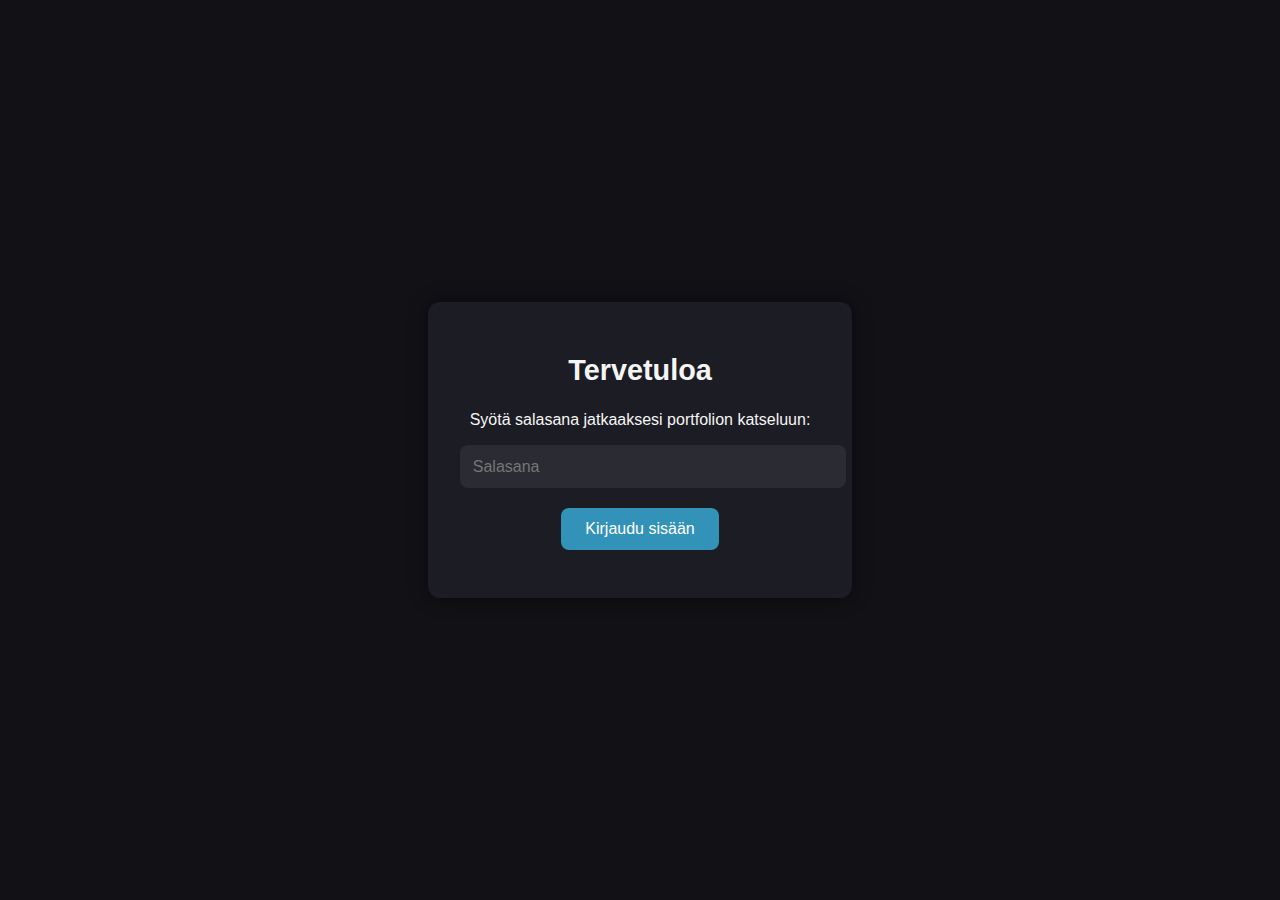
<file: index.html>
<!DOCTYPE html>
<html lang="fi">

<head>
    <meta charset="UTF-8">
    <meta name="viewport" content="width=device-width, initial-scale=1.0">
    <title>Turvallinen sisäänkäynti</title>
    <link rel="stylesheet" href="../css/security.css">
</head>

<body>
    <div class="security-container">
        <h1>Tervetuloa</h1>
        <p>Syötä salasana jatkaaksesi portfolion katseluun:</p>
        <form id="security-form">
            <input type="password" id="password" placeholder="Salasana">
            <button type="submit">Kirjaudu sisään</button>
        </form>
        <p id="error-message"></p>
    </div>

    <script src="../js/colors.js"></script>
    <script src="../js/security.js"></script>
</body>

</html>
</file>
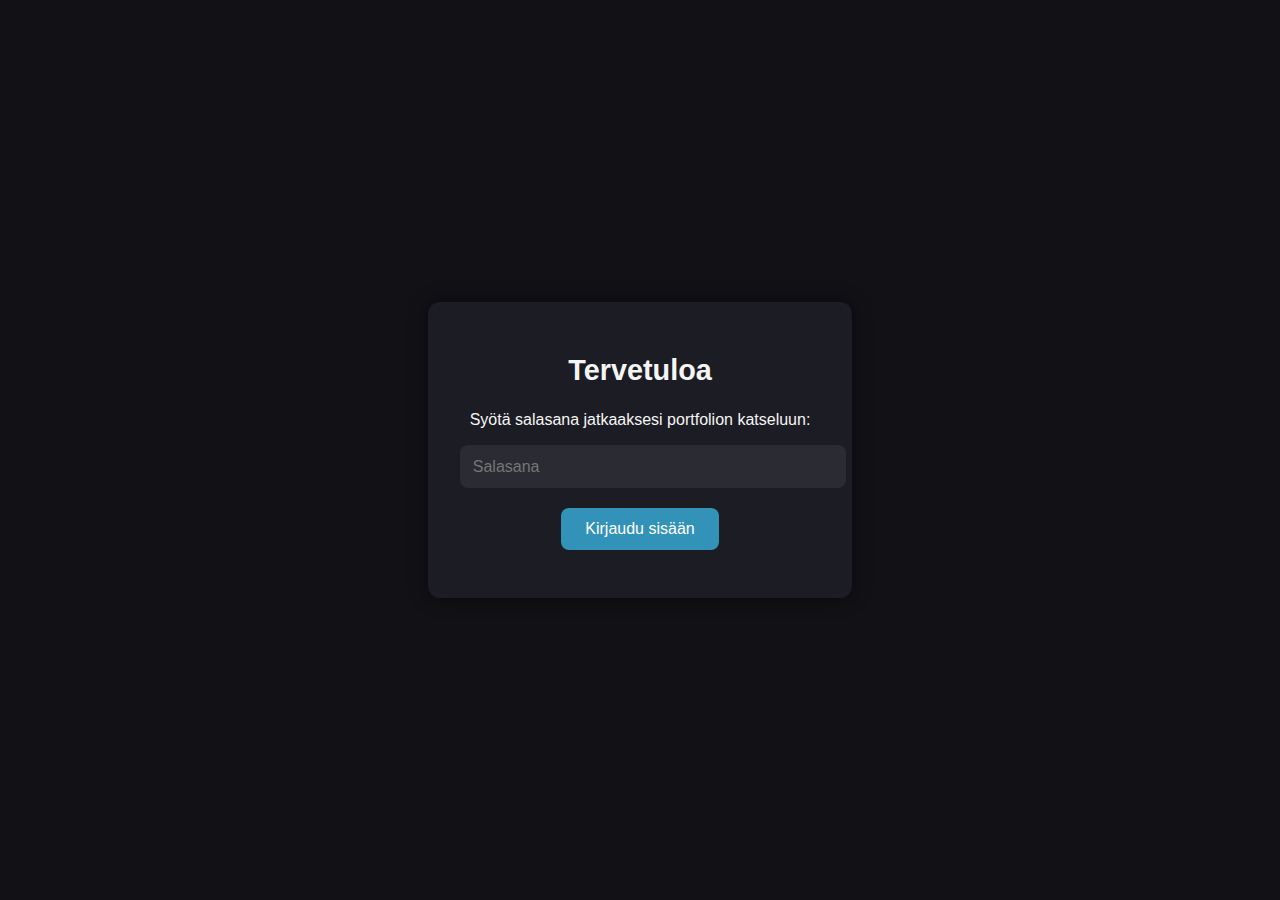
<file: pages/aboutme.html>
<!DOCTYPE html>
<html lang="fi">

<head>

    <meta charset="UTF-8">
    <meta name="viewport" content="width=device-width, initial-scale=1.0">
    <title data-i18n="otsikko_minusta">Minusta</title>

    <script>
        const isAuthed = localStorage.getItem("authenticated");
        const savedTheme = localStorage.getItem("theme");

        if (savedTheme === "light") {
            document.documentElement.classList.add("light-theme");
            document.body?.classList.add("light-theme");
        }

        if (isAuthed !== "true") {
            window.location.href = "../index.html";
        } else {
            document.body.classList.remove("hidden-until-auth");
        }
    </script>



    <link rel="stylesheet" href="../css/general.css">
    <link rel="stylesheet" href="../css/aboutme.css">
    <link href="https://fonts.googleapis.com/css2?family=Rubik:wght@400;600&display=swap" rel="stylesheet">

</head>

<body>
    <header class="navbar-outer">
        <div class="navbar">
            <div class="logo" data-i18n="logo">Nimesi</div>

            <nav class="nav-links" role="navigation" aria-label="Päävalikko">
                <a href="welcome.html" data-i18n="tervetuloa">Tervetuloa</a>
                <a href="aboutme.html" data-i18n="minusta">Minusta</a>
                <a href="skills.html" data-i18n="osaamiset">Osaamiset</a>
                <a href="projects.html" data-i18n="projektit">Projektit</a>
                <a href="contact.html" data-i18n="yhteystiedot">Yhteystiedot</a>
            </nav>

            <div class="header-controls">
                <div class="language-toggle">
                    <button class="language-btn" onclick="switchLanguage('fi')" data-i18n="suomi">
                        <img src="../photos/icons/fi_flag.svg" alt="Suomi" class="flag-icon" />
                    </button>
                    <button class="language-btn" onclick="switchLanguage('en')" data-i18n="english">
                        <img src="../photos/icons/gb_flag.svg" alt="English" class="flag-icon" />
                    </button>
                </div>

                <div class="teema-toggle">
                    <input type="checkbox" id="toggle" />
                    <label for="toggle" class="toggle-label">
                        <div class="toggle-icon">
                            <img src="../photos/icons/sun.svg" class="kuva sun" alt="Sun" />
                            <img src="../photos/icons/moon.svg" class="kuva moon" alt="Moon" />
                        </div>
                    </label>
                </div>
            </div>

            <a href="contact.html" class="btn contact-btn" data-i18n="ota_yhteytta">Contact Me</a>

            <div class="hamburger" onclick="toggleMenu()">
                <img id="menu-icon" src="../photos/icons/menu.svg" alt="Menu" />
                <img id="close-icon" src="../photos/icons/close.svg" alt="Sulje" style="display: none;" />
            </div>

            <div class="mobile-menu" id="mobileMenu">
                <a href="welcome.html" data-i18n="tervetuloa">Tervetuloa</a>
                <a href="aboutme.html" data-i18n="minusta">Minusta</a>
                <a href="skills.html" data-i18n="osaamiset">Osaamiset</a>
                <a href="projects.html" data-i18n="projektit">Projektit</a>
                <a href="contact.html" class="btn contact-btn" data-i18n="ota_yhteytta">Ota yhteyttä</a>

                <div class="mobile-settings">
                    <div class="language-toggle">
                        <button class="language-btn" onclick="switchLanguage('fi')" data-i18n="suomi">
                            <img src="../photos/icons/fi_flag.svg" alt="Suomi" class="flag-icon" />
                        </button>
                        <button class="language-btn" onclick="switchLanguage('en')" data-i18n="english">
                            <img src="../photos/icons/gb_flag.svg" alt="English" class="flag-icon" />
                        </button>
                    </div>

                    <div class="teema-toggle">
                        <input type="checkbox" id="toggle-mobile" />
                        <label for="toggle-mobile" class="toggle-label">
                            <div class="toggle-icon">
                                <img src="../photos/icons/sun.svg" class="kuva sun" alt="Sun" />
                                <img src="../photos/icons/moon.svg" class="kuva moon" alt="Moon" />
                            </div>
                        </label>
                    </div>
                </div>
            </div>
        </div>
    </header>

    <section class="about-section">
        <div class="about-card">
            <div class="about-image">
                <img src="../photos/mina.png" alt="Yleista">
            </div>
            <div class="about-text">
                <h2 data-i18n="otsikko_minusta1">Minusta</h2>
                <p data-i18n="teksti_minusta1">
                    Tässä voit kertoa kuka olet ja mitä teet. Olen intohimoinen kehittäjä, jolla on kokemusta
                    ohjelmoinnista, pelikehityksestä ja visuaalisesta suunnittelusta.
                </p>
            </div>
        </div>

        <div class="about-card reversed">
            <div class="about-image">
                <img src="../photos/mina.png" alt="Mina">
            </div>
            <div class="about-text">
                <h2 data-i18n="otsikko_minusta2">Mitä teen vapaa-ajallani?</h2>
                <p data-i18n="teksti_minusta2">
                    Vapaa-ajallani kehitän pelejä ja verkkosivuja, piirrän, opin uutta ja seuraan teknologiaa.
                </p>
            </div>
        </div>

        <div class="about-card">
            <div class="about-image">
                <img src="../photos/gaming.jpg" alt="Vapaa">
            </div>
            <div class="about-text">
                <h2 data-i18n="otsikko_minusta3">Otsikko</h2>
                <p data-i18n="teksti_minusta3">Teksti oikealla puolella.</p>
            </div>
        </div>

        <div class="about-card reversed">
            <div class="about-image">
                <img id="paladin-click-img" src="../photos/paladin.png" alt="Paladin Easter Egg">
            </div>
            <div class="about-text">
                <h2 data-i18n="otsikko_minusta4">Mitä teen vapaa-ajallani?</h2>
                <p data-i18n="teksti_minusta4">
                    Vapaa-ajallani kehitän pelejä ja verkkosivuja, piirrän, opin uutta ja seuraan teknologiaa.
                </p>
            </div>
        </div>

        <div class="about-card">
            <div class="about-image">
                <img src="../photos/mina.png" alt="Paladin">
            </div>
            <div class="about-text">
                <h2 data-i18n="otsikko_minusta5">Mietelauseeni</h2>
                <p data-i18n="teksti_minusta5">Teksti oikealla puolella.</p>
            </div>
        </div>

        <div class="about-card reversed">
            <div class="about-text">
                <h2 data-i18n="otsikko_minusta6">Nopeita faktoja</h2>
                <ul class="quick-facts" data-i18n="quickfacts">
                    <li data-i18n="quickfact_1">🎮 World of Warcraft, Stardew Valley...</li>
                    <li data-i18n="quickfact_2">☕ Lempijuoma? → Virvoitusjuomat...</li>
                    <li data-i18n="quickfact_3">🎯 Unelmaprojekti: Merirosvo co-op peli</li>
                    <li data-i18n="quickfact_4">🎓 Tavoite: Gamedev</li>
                </ul>
            </div>
        </div>
    </section>

    <div class="scroll-navigation">
        <a href="welcome.html" class="scroll-btn">
            <img src="../photos/icons/arrow_back.svg" alt="Edellinen osio" class="arrow-icon">
        </a>
        <a href="skills.html" class="scroll-btn">
            <img src="../photos/icons/arrow_forward.svg" alt="Seuraava osio" class="arrow-icon">
        </a>
    </div>

    <footer class="site-footer">
    </footer>

    <script src="../js/kielidata.js"></script>
    <script src="../js/script.js"></script>
    <script src="../js/aboutme.js"></script>
</body>

</html>
</file>
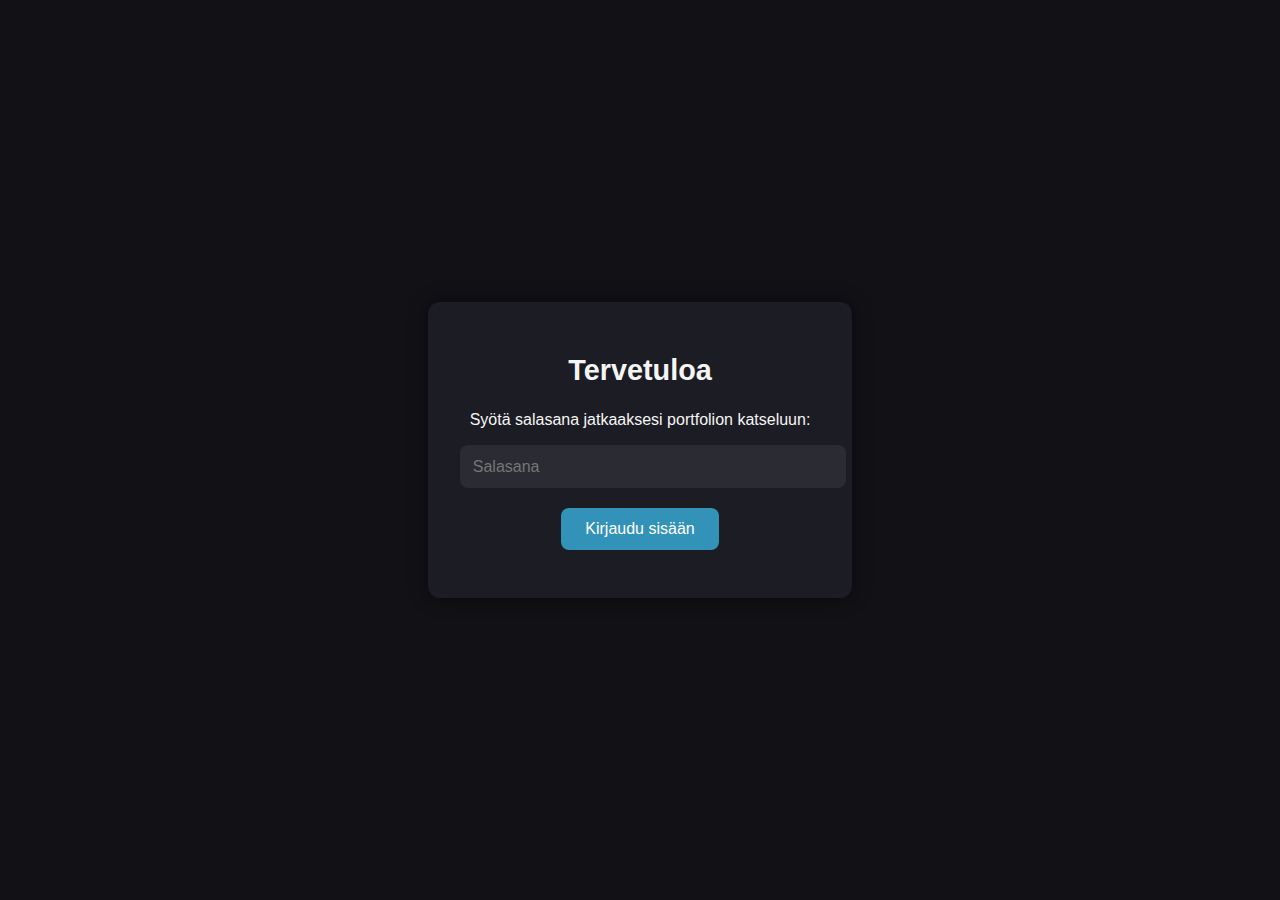
<file: pages/contact.html>
<!DOCTYPE html>
<html lang="fi">

<head>
    <meta charset="UTF-8">
    <meta name="viewport" content="width=device-width, initial-scale=1.0">
    <title data-i18n="otsikko_yhteystiedot">Yhteystiedot</title>

    <link rel="stylesheet" href="../css/general.css">
    <link rel="stylesheet" href="../css/contact.css">
    <link rel="stylesheet" href="https://cdnjs.cloudflare.com/ajax/libs/font-awesome/6.5.0/css/all.min.css">
    <link href="https://fonts.googleapis.com/css2?family=Rubik:wght@400;600&display=swap" rel="stylesheet">



    <script>
        const isAuthed = localStorage.getItem("authenticated");
        const savedTheme = localStorage.getItem("theme");

        if (savedTheme === "light") {
            document.documentElement.classList.add("light-theme");
            document.body?.classList.add("light-theme");
        }

        if (isAuthed !== "true") {
            window.location.href = "../index.html";
        } else {
            document.body.classList.remove("hidden-until-auth");
        }
    </script>
</head>

<body>
    <header class="navbar-outer">
        <div class="navbar">
            <div class="logo" data-i18n="logo">Teemu Karne</div>

            <nav class="nav-links" role="navigation" aria-label="Päävalikko">
                <a href="welcome.html" data-i18n="tervetuloa">Tervetuloa</a>
                <a href="aboutme.html" data-i18n="minusta">Minusta</a>
                <a href="skills.html" data-i18n="osaamiset">Osaamiset</a>
                <a href="projects.html" data-i18n="projektit">Projektit</a>
                <a href="contact.html" data-i18n="yhteystiedot">Yhteystiedot</a>
            </nav>

            <div class="header-controls">
                <div class="language-toggle">
                    <button class="language-btn" onclick="switchLanguage('fi')" data-i18n="suomi">
                        <img src="../photos/icons/fi_flag.svg" alt="Suomi" class="flag-icon" />
                    </button>
                    <button class="language-btn" onclick="switchLanguage('en')" data-i18n="english">
                        <img src="../photos/icons/gb_flag.svg" alt="English" class="flag-icon" />
                    </button>
                </div>

                <div class="teema-toggle">
                    <input type="checkbox" id="toggle" />
                    <label for="toggle" class="toggle-label">
                        <div class="toggle-icon">
                            <img src="../photos/icons/sun.svg" class="kuva sun" alt="Sun" />
                            <img src="../photos/icons/moon.svg" class="kuva moon" alt="Moon" />
                        </div>
                    </label>
                </div>
            </div>

            <a href="contact.html" class="btn contact-btn" data-i18n="ota_yhteytta">Ota yhteyttä</a>

            <div class="hamburger" onclick="toggleMenu()">
                <img id="menu-icon" src="../photos/icons/menu.svg" alt="Menu" />
                <img id="close-icon" src="../photos/icons/close.svg" alt="Sulje" style="display: none;" />
            </div>

            <div class="mobile-menu" id="mobileMenu">
                <a href="welcome.html" data-i18n="tervetuloa">Tervetuloa</a>
                <a href="aboutme.html" data-i18n="minusta">Minusta</a>
                <a href="skills.html" data-i18n="osaamiset">Osaamiset</a>
                <a href="projects.html" data-i18n="projektit">Projektit</a>
                <a href="contact.html" class="btn contact-btn" data-i18n="ota_yhteytta">Ota yhteyttä</a>

                <div class="mobile-settings">
                    <div class="language-toggle">
                        <button class="language-btn" onclick="switchLanguage('fi')">
                            <img src="../photos/icons/fi_flag.svg" alt="Suomi" class="flag-icon" />
                        </button>
                        <button class="language-btn" onclick="switchLanguage('en')">
                            <img src="../photos/icons/gb_flag.svg" alt="English" class="flag-icon" />
                        </button>
                    </div>
                    <div class="teema-toggle">
                        <input type="checkbox" id="toggle-mobile" />
                        <label for="toggle-mobile" class="toggle-label">
                            <div class="toggle-icon">
                                <img src="../photos/icons/sun.svg" class="kuva sun" alt="Sun" />
                                <img src="../photos/icons/moon.svg" class="kuva moon" alt="Moon" />
                            </div>
                        </label>
                    </div>
                </div>
            </div>
        </div>
    </header>

    <section id="yhteystiedot" class="section section-yhteystiedot">
        <div class="contact-container">
            <div class="contact-info fade-in-left">
                <h2 data-i18n="contact_title">Ota yhteyttä</h2>
                <h3 class="highlight" data-i18n="contact_subheading">Keskustellaan ja katsotaan mitä siitä tulee</h3>
                <p data-i18n="contact_description">
                    Autan sinua mielelläni seuraavassa projektissasi. Voit ottaa yhteyttä alla olevalla lomakkeella tai
                    sosiaalisen median kautta.
                </p>
                <div class="social-icons small">
                    <a href="https://github.com/Haxinpro" target="_blank" rel="noopener noreferrer">
                        <i class="fab fa-github"></i>
                    </a>
                    <a href="https://fi.linkedin.com/in/teemu-karne-646802297" target="_blank" rel="noopener noreferrer">
                        <i class="fab fa-linkedin"></i>
                    </a>
                </div>
            </div>

            <div class="divider-line"></div>

            <form class="contact-form fade-in-right">
                <input type="text" name="name" placeholder="Nimesi" required data-i18n-placeholder="lomake_nimi" />
                <input type="email" name="email" placeholder="Sähköpostisi" required
                    data-i18n-placeholder="lomake_sahkoposti" />
                <textarea name="message" rows="5" placeholder="Viestisi" required
                    data-i18n-placeholder="lomake_viesti"></textarea>
                <button type="submit" data-i18n="lomake_laheta">Lähetä</button>
            </form>
        </div>
    </section>

    <div class="scroll-navigation">
        <a href="projects.html" class="scroll-btn">
            <img src="../photos/icons/arrow_back.svg" alt="Edellinen osio" class="arrow-icon">
        </a>
    </div>

    <footer class="site-footer">
    </footer>

    <script src="../js/kielidata.js"></script>
    <script src="../js/script.js"></script>

</body>

</html>
</file>
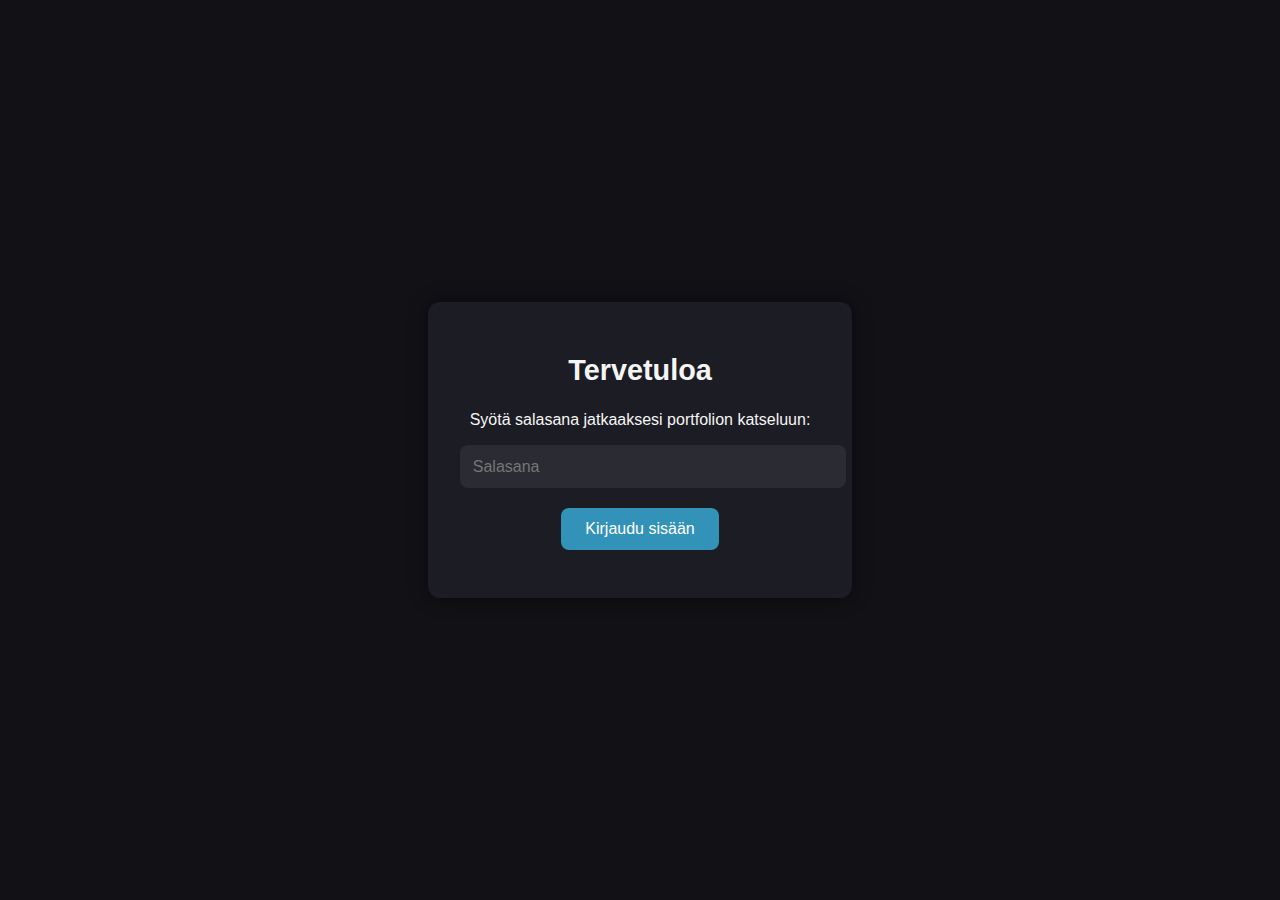
<file: pages/projects.html>
<!DOCTYPE html>
<html lang="fi">

<head>
    <meta charset="UTF-8">
    <meta name="viewport" content="width=device-width, initial-scale=1.0">
    <title data-i18n="otsikko_projektit">Projektit</title>

    <link rel="stylesheet" href="../css/general.css">
    <link rel="stylesheet" href="../css/projects.css">

    <link href="https://fonts.googleapis.com/css2?family=Rubik:wght@400;600&display=swap" rel="stylesheet">

    <script>
        const isAuthed = localStorage.getItem("authenticated");
        const savedTheme = localStorage.getItem("theme");

        if (savedTheme === "light") {
            document.documentElement.classList.add("light-theme");
            document.body?.classList.add("light-theme");
        }

        if (isAuthed !== "true") {
            window.location.href = "../index.html";
        } else {
            document.body.classList.remove("hidden-until-auth");
        }
    </script>
</head>

<body>
    <header class="navbar-outer">
        <div class="navbar">
            <div class="logo" data-i18n="logo">Teemu Karne</div>

            <nav class="nav-links" role="navigation" aria-label="Päävalikko">
                <a href="welcome.html" data-i18n="tervetuloa">Tervetuloa</a>
                <a href="aboutme.html" data-i18n="minusta">Minusta</a>
                <a href="skills.html" data-i18n="osaamiset">Osaamiset</a>
                <a href="projects.html" data-i18n="projektit">Projektit</a>
                <a href="contact.html" data-i18n="yhteystiedot">Yhteystiedot</a>
            </nav>

            <div class="header-controls">
                <div class="language-toggle">
                    <button class="language-btn" onclick="switchLanguage('fi')" data-i18n="suomi">
                        <img src="../photos/icons/fi_flag.svg" alt="Suomi" class="flag-icon" />
                    </button>
                    <button class="language-btn" onclick="switchLanguage('en')" data-i18n="english">
                        <img src="../photos/icons/gb_flag.svg" alt="English" class="flag-icon" />
                    </button>
                </div>

                <div class="teema-toggle">
                    <input type="checkbox" id="toggle" />
                    <label for="toggle" class="toggle-label">
                        <div class="toggle-icon">
                            <img src="../photos/icons/sun.svg" class="kuva sun" alt="Sun" />
                            <img src="../photos/icons/moon.svg" class="kuva moon" alt="Moon" />
                        </div>
                    </label>
                </div>
            </div>

            <a href="contact.html" class="btn contact-btn" data-i18n="ota_yhteytta">Ota yhteyttä</a>

            <div class="hamburger" onclick="toggleMenu()">
                <img id="menu-icon" src="../photos/icons/menu.svg" alt="Menu" />
                <img id="close-icon" src="../photos/icons/close.svg" alt="Sulje" style="display: none;" />
            </div>

            <div class="mobile-menu" id="mobileMenu">
                <a href="welcome.html" data-i18n="tervetuloa">Tervetuloa</a>
                <a href="aboutme.html" data-i18n="minusta">Minusta</a>
                <a href="skills.html" data-i18n="osaamiset">Osaamiset</a>
                <a href="projects.html" data-i18n="projektit">Projektit</a>
                <a href="contact.html" class="btn contact-btn" data-i18n="ota_yhteytta">Ota yhteyttä</a>

                <div class="mobile-settings">
                    <div class="language-toggle">
                        <button class="language-btn" onclick="switchLanguage('fi')">
                            <img src="../photos/icons/fi_flag.svg" alt="Suomi" class="flag-icon" />
                        </button>
                        <button class="language-btn" onclick="switchLanguage('en')">
                            <img src="../photos/icons/gb_flag.svg" alt="English" class="flag-icon" />
                        </button>
                    </div>
                    <div class="teema-toggle">
                        <input type="checkbox" id="toggle-mobile" />
                        <label for="toggle-mobile" class="toggle-label">
                            <div class="toggle-icon">
                                <img src="../photos/icons/sun.svg" class="kuva sun" alt="Sun" />
                                <img src="../photos/icons/moon.svg" class="kuva moon" alt="Moon" />
                            </div>
                        </label>
                    </div>
                </div>
            </div>
        </div>
    </header>

  <!-- PROJEKTIT -->
  <section id="projektit" class="section-projektit">
    <div class="project-intro">
        <h2 data-i18n="otsikko_projektit">Projektini</h2>
        <p data-i18n="teksti_projektit">Alta löydät muutamia esimerkkejä projekteistani.</p>
        <div class="project-filters-wrapper">
            <button class="filter-btn all-btn active" data-filter="all" data-i18n="filtteri_kaikki">Kaikki</button>

            <div class="filter-toggles">
                <button class="category-toggle" data-category="pelimoottorit"
                    data-i18n="pelimoottorit">Pelimoottorit</button>
                <button class="category-toggle" data-category="ohjelmointi"
                    data-i18n="ohjelmointi">Ohjelmointi</button>
                <button class="category-toggle" data-category="3d" data-i18n="filtteri_3d">3D & Design</button>
                <button class="category-toggle" data-category="tyokalut" data-i18n="tyokalut">Työkalut</button>
            </div>

            <!-- Filtterit -->
            <div class="filter-options" id="pelimoottorit">
                <button class="filter-btn" data-filter="unity">Unity</button>
                <button class="filter-btn" data-filter="unreal">Unreal Engine 5</button>
                <button class="filter-btn" data-filter="godot">Godot</button>
            </div>

            <div class="filter-options" id="ohjelmointi">
                <button class="filter-btn" data-filter="csharp">C#</button>
                <button class="filter-btn" data-filter="cplusplus">C++</button>
                <button class="filter-btn" data-filter=".net">.NET Console</button>
                <button class="filter-btn" data-filter=".js">JavaScript</button>
                <button class="filter-btn" data-filter=".html">HTML</button>
                <button class="filter-btn" data-filter=".css">CSS</button>
            </div>

            <div class="filter-options" id="3d">
                <button class="filter-btn" data-filter="blender">Blender</button>
                <button class="filter-btn" data-filter="animation" data-i18n="filtteri_animointi">Animointi</button>
                <button class="filter-btn" data-filter="rigging"
                    data-i18n="filtteri_rigging">Luurankorakennus</button>
                <button class="filter-btn" data-filter="sculping"
                    data-i18n="filtteri_mallinnus">3D-Mallinnus</button>
            </div>

            <div class="filter-options" id="tyokalut">
                <button class="filter-btn" data-filter="vsc">Visual Studio Code</button>
            </div>
        </div>

    </div>

    <div class="project-container">
        <!-- Projektikortti 1 -->
        <div class="project-card" data-tags="csharp .net vsc">
            <div class="project-image">
                <img src="../photos/minigames.PNG" alt="Projekti 1">
                <div class="zoom-icon">
                    <i class="fas fa-search-plus"></i>
                </div>
            </div>
            <div class="project-text">
                <h3 data-i18n="projekti1_otsikko">Visual Studio Code - minipelit</h3>
                <p data-i18n="projekti1_teksti">
                    Rakensin Visual Studio Code -editoriin minipelejä, jotka toimivat terminaalissa. Peleihin
                    sisältyy yksinkertaisista kolikonheitosta monimutkaisempaan
                    "ristinollaan" ja muistipeliin. Kokeile itse!
                </p>
                <a href="https://github.com/Haxinpro/Projektini" target="_blank">GitHub</a>

                <hr class="project-divider">

                <div class="project-badges">
                    <span class="badge">C#</span>
                    <span class="badge">.NET Console</span>
                    <span class="badge">Visual Studio Code</span>
                </div>

            </div>
        </div>


        <!-- Projektikortti 2 -->
        <div class="project-card reversed" data-tags="csharp unity vsc">
            <div class="project-image">
                <img src="../photos/flipping.PNG" alt="Projekti 2">
                <div class="zoom-icon">
                    <i class="fas fa-search-plus"></i>
                </div>
            </div>
            <div class="project-text">
                <h3 data-i18n="projekti2_otsikko">Finnish College Jam 7</h3>
                <p data-i18n="projekti2_teksti">
                    Osallistuin Finnish College Jam 7 -pelinkehityskilpailuun, jossa tein 4 päivän aikana kahden
                    kollegani kanssa pelin nimeltä "Flipping birds".
                    Pelissä pelaaja ohjaa hahmoa ja väistää esteitä. Tavoitteena on kerätä mahdollisimman paljon
                    pisteitä ja mitä useammin kuolee, sitä enemmän peli menee "rikki".
                    Pääset lataamaan pelin alla olevan linkin kautta.
                </p>
                <div class="link-row">
                    <a href="https://itch.io/jam/finnish-college-jam-7" target="_blank">Finnish College Game Jam</a>
                    <a href="https://haxinpro.itch.io/flipping-birds" target="_blank"
                        data-i18n="projekti2_linkki">Lataa peli täältä</a>
                </div>

                <hr class="project-divider">

                <div class="project-badges">
                    <span class="badge">C#</span>
                    <span class="badge">Unity</span>
                    <span class="badge">Visual Studio Code</span>
                </div>
            </div>
        </div>
        <!-- Projektikortti 3 -->
        <div class="project-card" data-tags="blender animation rigging">
            <div class="project-image carousel" id="carousel-blender">
                <img src="../videos/Blender-Animation.gif" alt="Projekti 3 - animaatio"
                    class="carousel-item active">
                <img src="../photos/blender_skeleton.png" alt="Projekti 3 - kuva" class="carousel-item">
                <img src="../photos/blender_crouch.PNG" alt="Projekti 3 - kuva 2" class="carousel-item">
                <img src="../videos/Blender_animation2.gif" alt="Projekti 3 - animaatio2" class="carousel-item">
                <div class="zoom-icon">
                    <i class="fas fa-search-plus"></i>
                </div>

                <!-- Nuolinapit -->
                <button class="carousel-btn prev"
                    onclick="prevSlide(this.closest('.carousel').id)">&#10094;</button>
                <button class="carousel-btn next"
                    onclick="nextSlide(this.closest('.carousel').id)">&#10095;</button>


                <!-- Pisteet -->
                <div class="dot-container" id="dots-carousel-blender"></div>
            </div>

            <div class="project-text">
                <h3 data-i18n="projekti3_otsikko">Blender animointi</h3>
                <p data-i18n="projekti3_teksti">
                    Blenderissä luotu lyhyt animaatio, jossa on pelihahmo ja perus kävely animaatio.
                    Animaatio on tehty Blenderissä alusta loppuun sen luurankoa myöten.
                    Hahmo on Unreal enginen oletushahmo, jolle on tehty uusi luuranko ja animaatiot. Se on
                    tarkoitus
                    lisätä kouluprojektiin, jossa käytetään Unreal Engineä.
                </p>
                <!-- <a href="https://github.com/Haxinpro/kirjasuosittelija" target="_blank">GitHub</a> -->
                <hr class="project-divider">

                <div class="project-badges">
                    <span class="badge">Blender</span>
                    <span class="badge" data-i18n="animation">Animation</span>
                    <span class="badge" data-i18n="rigging">Rigging</span>
                </div>
            </div>
        </div>
        <!-- Projektikortti 4 -->
        <div class="project-card reversed" data-tags="blender sculping">
            <div class="project-image carousel" id="carousel-blender3">
                <img src="../photos/pirate_ship.PNG" alt="Projekti 4 - kuva 1" class="carousel-item">
                <img src="../photos/pirate_ship2.PNG" alt="Projekti 4 - kuva 2" class="carousel-item">
                <img src="../photos/pirate_ship3.PNG" alt="Projekti 4 - kuva 3" class="carousel-item">
                <img src="../photos/pirate_ship4.PNG" alt="Projekti 4 - kuva 4" class="carousel-item">
                <img src="../photos/pirate_ship5.PNG" alt="Projekti 4 - kuva 5" class="carousel-item">
                <img src="../photos/pirate_ship6.PNG" alt="Projekti 4 - kuva 6" class="carousel-item">
                <img src="../photos/pirate_ship7.PNG" alt="Projekti 4 - kuva 7" class="carousel-item">
                <div class="zoom-icon">
                    <i class="fas fa-search-plus"></i>
                </div>
                <!-- Nuolinapit -->
                <button class="carousel-btn prev"
                    onclick="prevSlide(this.closest('.carousel').id)">&#10094;</button>
                <button class="carousel-btn next"
                    onclick="nextSlide(this.closest('.carousel').id)">&#10095;</button>


                <!-- Pisteet -->
                <div class="dot-container" id="dots-carousel-blender3"></div>
            </div>
            <div class="project-text">
                <h3 data-i18n="projekti4_otsikko">Blender 3D-mallinnus</h3>
                <p data-i18n="projekti4_teksti">
                    Blenderissä luotu 3D-malli (prototyyppi), jossa on laiva ja perus yksityiskohtia. Malli on tehty
                    alusta alkaen, mutta sitä en koskaan saanut maalausvaiheeseen.
                </p>
                <a href="viewer/viewer2.html" data-i18n="viewer">Katso 3D‑mallia</a>

                <hr class="project-divider">

                <div class="project-badges">
                    <span class="badge">Blender</span>
                    <span class="badge" data-i18n="modeling">3D-Modeling</span>
                </div>
            </div>
        </div>
        <!-- Projektikortti 5 -->
        <div class="project-card" data-tags="blender animation rigging sculping">
            <div class="project-image carousel" id="carousel-blender2">
                <img src="../videos/Blender_fish1.gif" alt="Projekti 5 - animaatio3" class="carousel-item active">
                <img src="../videos/Blender_fish2.gif" alt="Projekti 5 - animaatio4" class="carousel-item">
                <img src="../videos/Blender_fish3.gif" alt="Projekti 5 - animaatio5" class="carousel-item">
                <img src="../photos/blender_fish.PNG" alt="Projekti 5 - kuva 4" class="carousel-item">
                <img src="../photos/blender_fish2.PNG" alt="Projekti 5 - kuva 5" class="carousel-item">
                <img src="../photos/blender_fish3.PNG" alt="Projekti 5 - kuva 6" class="carousel-item">
                <div class="zoom-icon">
                    <i class="fas fa-search-plus"></i>
                </div>

                <!-- Nuolinapit -->
                <button class="carousel-btn prev"
                    onclick="prevSlide(this.closest('.carousel').id)">&#10094;</button>
                <button class="carousel-btn next"
                    onclick="nextSlide(this.closest('.carousel').id)">&#10095;</button>


                <!-- Pisteet -->
                <div class="dot-container" id="dots-carousel-blender2"></div>
            </div>



            <div class="project-text">
                <h3 data-i18n="projekti5_otsikko">Blender harjoittelua</h3>
                <p data-i18n="projekti5_teksti">
                    Blenderissä luotu lyhyt animaatio ja malli, jossa on kala ja perus uinti animaatio.
                </p>
                <a href="viewer/viewer1.html" data-i18n="viewer">Katso 3D‑mallia</a>
                <hr class="project-divider">

                <div class="project-badges">
                    <span class="badge">Blender</span>
                    <span class="badge" data-i18n="animation">Animation</span>
                    <span class="badge" data-i18n="rigging">Rigging</span>
                    <span class="badge" data-i18n="modeling">3D-Modeling</span>
                </div>
            </div>
        </div>
        <!-- Projektikortti 6 -->
        <div class="project-card reversed" data-tags=".html .css .js">
            <div class="project-image carousel" id="carousel-blender4">
                <div class="zoom-icon">
                    <i class="fas fa-search-plus"></i>
                </div>
            </div>
            <div class="project-text">
                <h3 data-i18n="projekti6_otsikko">Oma portfolio sivuni</h3>
                <p data-i18n="projekti6_teksti">
                    Portfolio
                </p>
                <!-- <a href="https://github.com/Haxinpro/Projektini" target="_blank">GitHub</a> -->

                <hr class="project-divider">

                <div class="project-badges">
                    <span class="badge">.HTML</span>
                    <span class="badge">.CSS</span>
                    <span class="badge">.JavaScript</span>

                </div>
            </div>
        </div>
</section>


<div class="scroll-navigation">
    <a href="skills.html" class="scroll-btn">
        <img src="../photos/icons/arrow_back.svg" alt="Edellinen osio" class="arrow-icon">
    </a>
    <a href="contact.html" class="scroll-btn">
        <img src="../photos/icons/arrow_forward.svg" alt="Seuraava osio" class="arrow-icon">
    </a>
</div>

<div id="lightbox" class="lightbox" onclick="closeLightbox()"></div>



<footer class="site-footer">
</footer>

<script src="../js/kielidata.js"></script>
<script src="../js/script.js"></script>
<script src="../js/photos.js"></script>
</body>

</html>
</file>
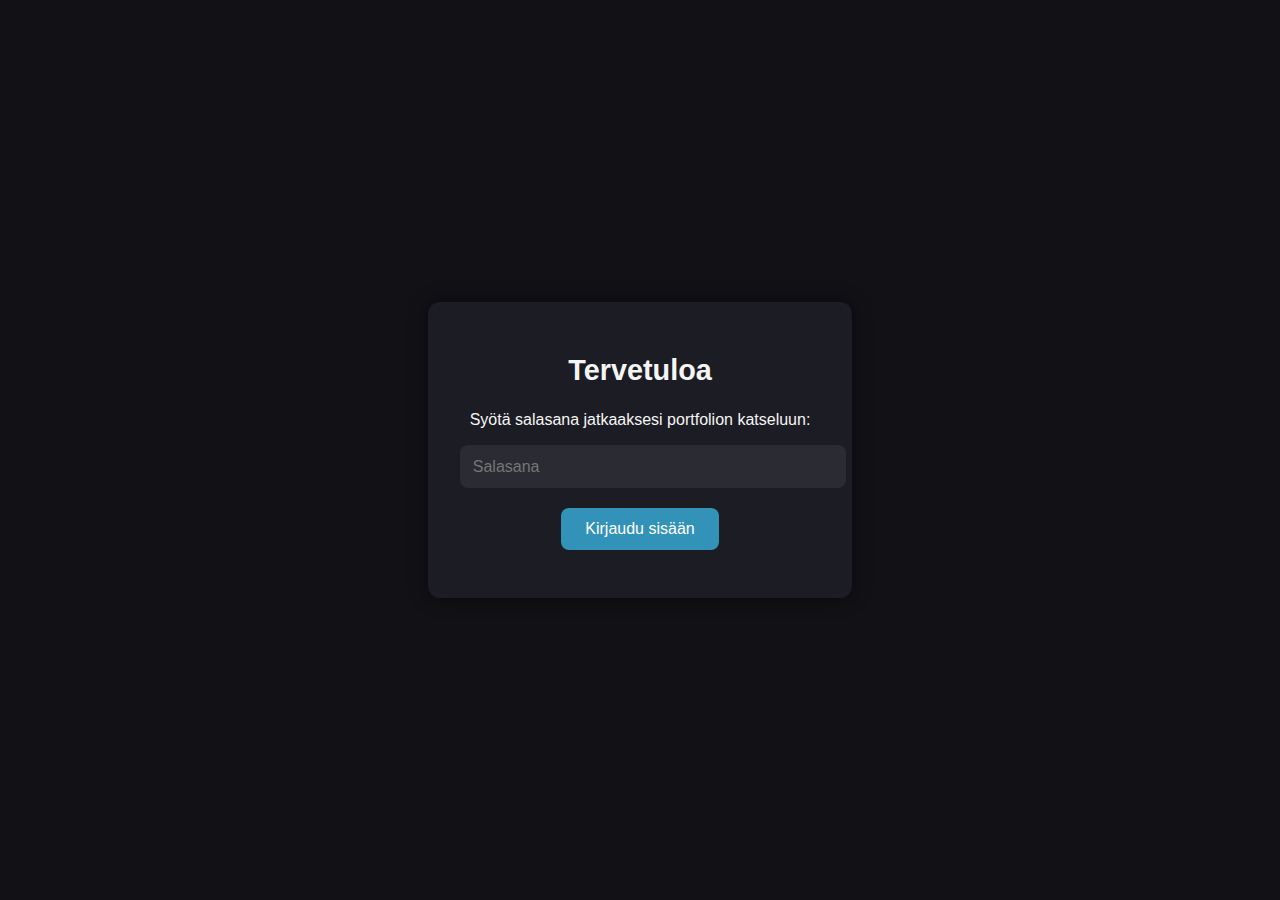
<file: pages/skills.html>
<!DOCTYPE html>
<html lang="fi">

<head>
    <meta charset="UTF-8">
    <meta name="viewport" content="width=device-width, initial-scale=1.0">
    <title data-i18n="otsikko_osaamiset">Osaamiset</title>

    <link rel="stylesheet" href="../css/general.css">
    <link rel="stylesheet" href="../css/skills.css">


    <link href="https://fonts.googleapis.com/css2?family=Rubik:wght@400;600&display=swap" rel="stylesheet">
    <link href="https://fonts.googleapis.com/css2?family=Poppins:wght@400;600;700&display=swap" rel="stylesheet">

    <script>
        const isAuthed = localStorage.getItem("authenticated");
        const savedTheme = localStorage.getItem("theme");

        if (savedTheme === "light") {
            document.documentElement.classList.add("light-theme");
            document.body?.classList.add("light-theme");
        }

        if (isAuthed !== "true") {
            window.location.href = "../index.html";
        } else {
            document.body.classList.remove("hidden-until-auth");
        }
    </script>
</head>

<body class="dark-theme">
    <header class="navbar-outer">
        <div class="navbar">
            <div class="logo" data-i18n="logo">Teemu Karne</div>

            <nav class="nav-links" role="navigation" aria-label="Päävalikko">
                <a href="welcome.html" data-i18n="tervetuloa">Tervetuloa</a>
                <a href="aboutme.html" data-i18n="minusta">Minusta</a>
                <a href="skills.html" data-i18n="osaamiset">Osaamiset</a>
                <a href="projects.html" data-i18n="projektit">Projektit</a>
                <a href="contact.html" data-i18n="yhteystiedot">Yhteystiedot</a>
            </nav>

            <div class="header-controls">
                <div class="language-toggle">
                    <button class="language-btn" onclick="switchLanguage('fi')" data-i18n="suomi">
                        <img src="../photos/icons/fi_flag.svg" alt="Suomi" class="flag-icon" />
                    </button>
                    <button class="language-btn" onclick="switchLanguage('en')" data-i18n="english">
                        <img src="../photos/icons/gb_flag.svg" alt="English" class="flag-icon" />
                    </button>
                </div>

                <div class="teema-toggle">
                    <input type="checkbox" id="toggle" />
                    <label for="toggle" class="toggle-label">
                        <div class="toggle-icon">
                            <img src="../photos/icons/sun.svg" class="kuva sun" alt="Sun" />
                            <img src="../photos/icons/moon.svg" class="kuva moon" alt="Moon" />
                        </div>
                    </label>
                </div>
            </div>

            <a href="contact.html" class="btn contact-btn" data-i18n="ota_yhteytta">Ota yhteyttä</a>

            <div class="hamburger" onclick="toggleMenu()">
                <img id="menu-icon" src="../photos/icons/menu.svg" alt="Menu" />
                <img id="close-icon" src="../photos/icons/close.svg" alt="Sulje" style="display: none;" />
            </div>

            <div class="mobile-menu" id="mobileMenu">
                <a href="welcome.html" data-i18n="tervetuloa">Tervetuloa</a>
                <a href="aboutme.html" data-i18n="minusta">Minusta</a>
                <a href="skills.html" data-i18n="osaamiset">Osaamiset</a>
                <a href="projects.html" data-i18n="projektit">Projektit</a>
                <a href="contact.html" class="btn contact-btn" data-i18n="ota_yhteytta">Ota yhteyttä</a>

                <div class="mobile-settings">
                    <div class="language-toggle">
                        <button class="language-btn" onclick="switchLanguage('fi')">
                            <img src="../photos/icons/fi_flag.svg" alt="Suomi" class="flag-icon" />
                        </button>
                        <button class="language-btn" onclick="switchLanguage('en')">
                            <img src="../photos/icons/gb_flag.svg" alt="English" class="flag-icon" />
                        </button>
                    </div>
                    <div class="teema-toggle">
                        <input type="checkbox" id="toggle-mobile" />
                        <label for="toggle-mobile" class="toggle-label">
                            <div class="toggle-icon">
                                <img src="../photos/icons/sun.svg" class="kuva sun" alt="Sun" />
                                <img src="../photos/icons/moon.svg" class="kuva moon" alt="Moon" />
                            </div>
                        </label>
                    </div>
                </div>
            </div>
        </div>
    </header>

    <section id="osaamiset">
        <h2 data-i18n="osaamiset_otsikko">Osaamisalueet</h2>

        <p class="info-ohje" data-i18n="info_ohje">Klikkaa osaamisalueen kuvaketta nähdäksesi tarkemmat tiedot</p>
        <div class="legend">
            <p><span class="dot done">✔</span> <span data-i18n="legend_done">Osaan hyvin</span></p>
            <p><span class="dot learning">●</span> <span data-i18n="legend_learning">Työn alla</span></p>
            <p><span class="dot pending">○</span> <span data-i18n="legend_pending">Paljon opittavaa</span></p>
        </div>

        <!-- Kielet -->
        <h3 data-i18n="otsikko_kielet">Ohjelmointikielet</h3>
        <div class="osaamislista">
            <div class="osaaminen" data-type="language" onclick="showDetails(this, 'csharp')">
                <img src="../photos/csharp_logo.png" alt="C# logo">
                <span class="nimi">C#</span>
            </div>
            <div class="osaaminen" onclick="showDetails(this, 'python')">
                <img src="../photos/python_logo.png" alt="Python logo">
                <span class="nimi">Python</span>
            </div>
            <div class="osaaminen" onclick="showDetails(this, 'cpp')">
                <img src="../photos/cplusplus.png" alt="C++ logo">
                <span class="nimi">C++</span>
            </div>
            <div class="osaaminen" onclick="showDetails(this, 'javascript')">
                <img src="../photos/js_logo.png" alt="JS logo">
                <span class="nimi">Javascript</span>
            </div>
            <div class="osaaminen" onclick="showDetails(this, 'html')">
                <img src="../photos/html_logo.png" alt="HTML logo">
                <span class="nimi">HTML</span>
            </div>
            <div class="osaaminen" onclick="showDetails(this, 'css')">
                <img src="../photos/css_logo.png" alt="CSS logo">
                <span class="nimi">CSS</span>
            </div>
        </div>

        <!-- Ohjelmistot -->
        <h3 data-i18n="otsikko_ohjelmistot">Ohjelmistot ja työkalut</h3>
        <div class="osaamislista">
            <div class="osaaminen" data-type="tool" onclick="showDetails(this, 'blender_animation')">
                <img src="../photos/blender_logo.png" alt="Blender logo">
                <span class="nimi" data-i18n="animointi_blender">Blender 3D animointi</span>
            </div>

            <div class="osaaminen" data-type="tool" onclick="showDetails(this, 'blender_modeling')">
                <img src="../photos/blender_logo.png" alt="Blender logo">
                <span class="nimi" data-i18n="models_blender">Blender 3D-mallinnus</span>
            </div>

            <div class="osaaminen" data-type="tool" onclick="showDetails(this, 'unreal')">
                <img src="../photos/unreal_engine_logo.png" alt="Unreal Engine 5 logo">
                <span class="nimi">Unreal Engine 5</span>
            </div>
            <div class="osaaminen" data-type="tool" onclick="showDetails(this, 'github')">
                <img src="../photos/github_logo.png" alt="Github logo">
                <span class="nimi">Github</span>
            </div>
            <div class="osaaminen" data-type="tool" onclick="showDetails(this, 'git')">
                <img src="../photos/git_logo.png" alt="Git logo">
                <span class="nimi">Git</span>
            </div>
        </div>

        <!-- Info box -->
        <div id="dynamic-details" class="skill-info-box" style="display: none;"></div>
    </section>

    <div class="scroll-navigation">
        <a href="aboutme.html" class="scroll-btn">
            <img src="../photos/icons/arrow_back.svg" alt="Edellinen osio" class="arrow-icon">
        </a>
        <a href="projects.html" class="scroll-btn">
            <img src="../photos/icons/arrow_forward.svg" alt="Seuraava osio" class="arrow-icon">
        </a>
    </div>

    <footer class="site-footer">
    </footer>

    <script src="../js/kielidata.js"></script>
    <script src="../js/script.js"></script>
    <script src="../js/skills.js"></script>

</body>

</html>
</file>
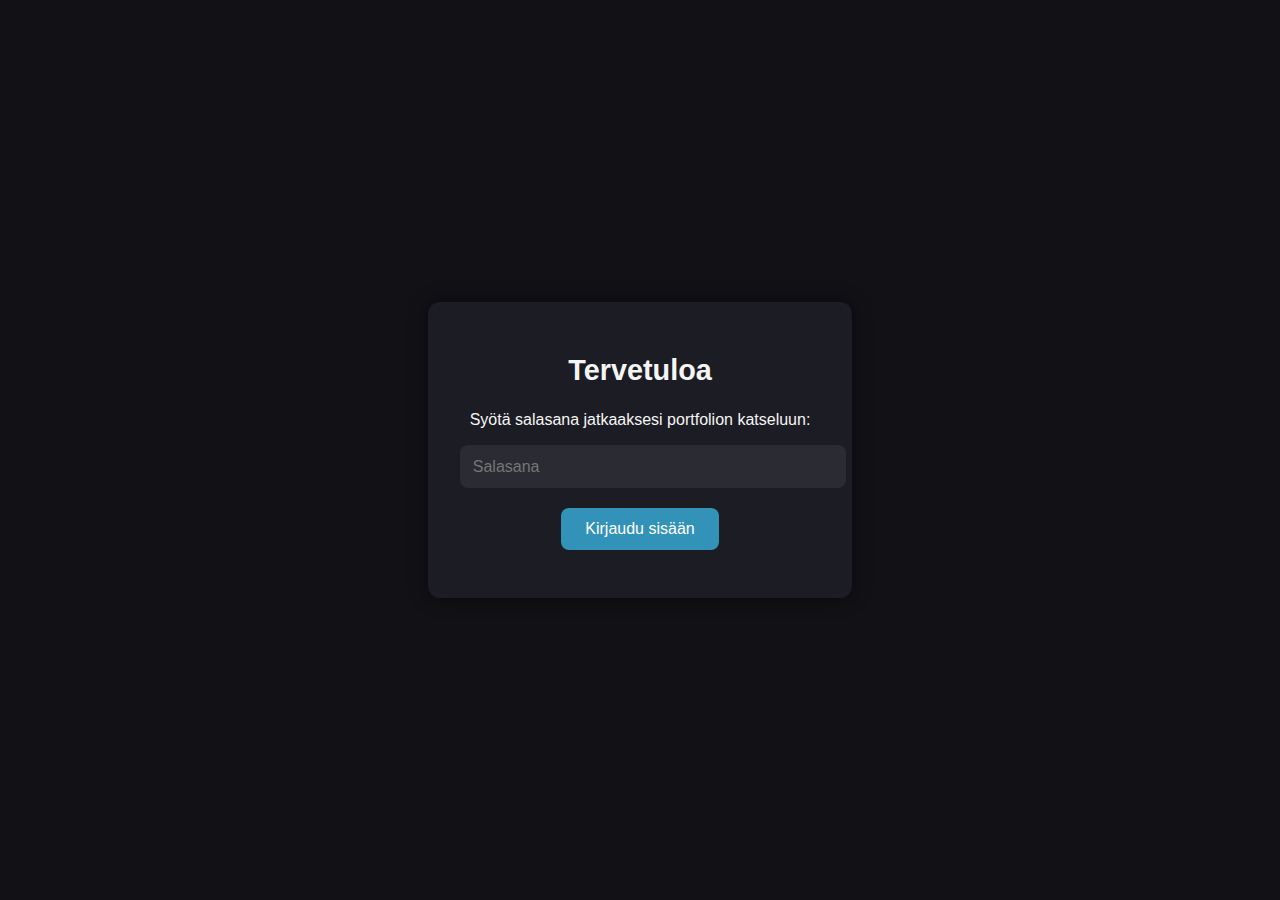
<file: pages/welcome.html>
<!DOCTYPE html>
<html lang="fi">

<head>
    <meta charset="UTF-8">
    <meta name="viewport" content="width=device-width, initial-scale=1.0">
    <title data-i18n="otsikko">Oma Portfolio</title>

    <link rel="stylesheet" href="../css/general.css">
    <link rel="stylesheet" href="../css/introduction.css">


    <script>
        const isAuthed = localStorage.getItem("authenticated");
        const savedTheme = localStorage.getItem("theme");

        if (savedTheme === "light") {
            document.documentElement.classList.add("light-theme");
            document.body?.classList.add("light-theme");
        }

        if (isAuthed !== "true") {
            window.location.href = "../index.html";
        } else {
            document.body.classList.remove("hidden-until-auth");
        }
    </script>
</head>

<body>
    <header class="navbar-outer">
        <div class="navbar">
            <div class="logo" data-i18n="logo">Nimesi</div>

            <nav class="nav-links" role="navigation" aria-label="Päävalikko">
                <a href="welcome.html" data-i18n="tervetuloa">Tervetuloa</a>
                <a href="aboutme.html" data-i18n="minusta">Minusta</a>
                <a href="skills.html" data-i18n="osaamiset">Osaamiset</a>
                <a href="projects.html" data-i18n="projektit">Projektit</a>
                <a href="contact.html" data-i18n="yhteystiedot">Yhteystiedot</a>
            </nav>

            <div class="header-controls">
                <div class="language-toggle">
                    <button class="language-btn" onclick="switchLanguage('fi')" data-i18n="suomi">
                        <img src="../photos/icons/fi_flag.svg" alt="Suomi" class="flag-icon" />
                    </button>
                    <button class="language-btn" onclick="switchLanguage('en')" data-i18n="english">
                        <img src="../photos/icons/gb_flag.svg" alt="English" class="flag-icon" />
                    </button>
                </div>

                <div class="teema-toggle">
                    <input type="checkbox" id="toggle" />
                    <label for="toggle" class="toggle-label">
                        <div class="toggle-icon">
                            <img src="../photos/icons/sun.svg" class="kuva sun" alt="Sun" />
                            <img src="../photos/icons/moon.svg" class="kuva moon" alt="Moon" />
                        </div>
                    </label>
                </div>
            </div>

            <a href="contact.html" class="btn contact-btn" data-i18n="ota_yhteytta">Contact Me</a>

            <div class="hamburger" onclick="toggleMenu()">
                <img id="menu-icon" src="../photos/icons/menu.svg" alt="Menu" />
                <img id="close-icon" src="../photos/icons/close.svg" alt="Sulje" style="display: none;" />
            </div>

            <div class="mobile-menu" id="mobileMenu">
                <a href="welcome.html" data-i18n="tervetuloa">Tervetuloa</a>
                <a href="aboutme.html" data-i18n="minusta">Minusta</a>
                <a href="skills.html" data-i18n="osaamiset">Osaamiset</a>
                <a href="projects.html" data-i18n="projektit">Projektit</a>
                <a href="contact.html" class="btn contact-btn" data-i18n="ota_yhteytta">Contact Me</a>

                <div class="mobile-settings">
                    <div class="language-toggle">
                        <button class="language-btn" onclick="switchLanguage('fi')" data-i18n="suomi">
                            <img src="../photos/icons/fi_flag.svg" alt="Suomi" class="flag-icon" />
                        </button>
                        <button class="language-btn" onclick="switchLanguage('en')" data-i18n="english">
                            <img src="../photos/icons/gb_flag.svg" alt="English" class="flag-icon" />
                        </button>
                    </div>

                    <div class="teema-toggle">
                        <input type="checkbox" id="toggle-mobile" />
                        <label for="toggle-mobile" class="toggle-label">
                            <div class="toggle-icon">
                                <img src="../photos/icons/sun.svg" class="kuva sun" alt="Sun" />
                                <img src="../photos/icons/moon.svg" class="kuva moon" alt="Moon" />
                            </div>
                        </label>
                    </div>
                </div>
            </div>
        </div>
    </header>

    <section class="esittely">
        <div class="profiilikuva">
            <img src="../photos/mina.png" alt="Kuva minusta">
        </div>
        <div class="esittelyteksti">
            <h2 data-i18n="esittely_otsikko">Hei, olen [Nimesi]</h2>
            <p data-i18n="esittely_teksti">Olen opiskelija. Tältä sivulta löydät tietoa minusta ja projekteistani.</p>
            <p data-i18n="cv_teksti">CV hukassa? Lataa CV:ni alla olevasta kuvakkeesta (PDF):</p>
            <a href="../files/CV_Teemu_Karne.pdf" class="cv-link" download="CV.pdf" title="Lataa CV (PDF)">
                <img src="../photos/icons/file_open.svg" alt="CV" class="cv-icon"></a>
        </div>
    </section>

    <div class="scroll-next">
        <a href="aboutme.html" class="scroll-btn">
            <img src="../photos/icons/arrow_forward.svg" alt="Seuraava osio" class="arrow-icon">
        </a>
    </div>

    <footer class="site-footer">
    </footer>

    <script src="../js/kielidata.js"></script>
    <script src="../js/script.js"></script>

</body>

</html>
</file>
<file: css/security.css>
/* security.css */

body {
    margin: 0;
    padding: 0;
    height: 100vh;
    display: flex;
    justify-content: center;
    align-items: center;
    background-color: #111116;
    font-family: 'Segoe UI', Tahoma, Geneva, Verdana, sans-serif;
    color: #f5f5f5;
  }
  
  .security-container {
    background-color: #1c1c24;
    padding: 2rem;
    border-radius: 12px;
    box-shadow: 0 0 20px rgba(0, 0, 0, 0.4);
    max-width: 360px;
    width: 100%;
    text-align: center;
  }
  
  .security-container h1 {
    margin-bottom: 1.5rem;
    font-size: 1.8rem;
    color: #f5f5f5;
  }
  
  .security-container input[type="password"] {
    width: 100%;
    padding: 0.8rem;
    margin-bottom: 1.2rem;
    border: none;
    border-radius: 8px;
    font-size: 1rem;
    background-color: #2b2b33;
    color: #f5f5f5;
  }
  
  .security-container button {
    padding: 0.75rem 1.5rem;
    font-size: 1rem;
    background-color: #3292b8;
    border: none;
    color: #fff;
    border-radius: 8px;
    cursor: pointer;
    transition: background-color 0.3s ease;
  }
  
  .security-container button:hover {
    background-color: #277a98;
  }
  
  .security-container .error-message {
    color: #ff4c4c;
    margin-top: 1rem;
    display: none;
  }

  #error-message.show {
    display: block;
    color: #ff4c4c;
  }
</file>
<file: css/general.css>
/* ------------------------------------------------------ */
/* GENERAL: COLORS, FONTS, BASE STYLES */
/* ------------------------------------------------------ */


* {
    margin: 0;
    padding: 0;
    box-sizing: border-box;
}

:root {
    --main-font: 'Rubik', sans-serif;
    /* Vaalean teeman värit */
    --pearl-white: #F8F8F5;
    /* hyvin vaalea, lähes valkoinen */
    --light-bg: #f9f7f4;
    /* vaalean teeman taustaväri */
    --light-text: #252222;
    /* tumma teksti vaalealla pohjalla */
    --light-bg-gradient: linear-gradient(to bottom, #f9f7f4, #eae1d6);
    --header-light-bg: #cabdae;
    /* vaalean navbarin tausta */
    --footer-bg: #cabdae;
    /* footerin vaalea tausta */

    /* Tumman teeman värit */
    --dark-bg: #121212;
    /* tumma perustausta */
    --dark-surface: #1E1E1E;
    /* esim. kortit, mobiilivalikko */
    --dark-text: #CCCCCC;
    /* pääteksti tummassa teemassa */
    --dark-heading: #F5F5F5;
    /* otsikot tummassa teemassa */
    --dark-border: #333333;
    /* tumman teeman borderi */
    --dark-bg-gradient: linear-gradient(to bottom, #121212, #1a1a1a);

    /* Korostus- ja tehostevärit */
    --accent: #978d7d;
    /* korosteväri esim. painikkeet/linkit */
    --accent-hover: #ece0ce;
    /* hover-väri linkeille */
    --underline-light: #ffffff;
    /* alaviiva esim. vaaleassa navbarissa */
}

html,
body {
    font-family: var(--main-font);

    height: 100%;
    width: 100%;
    display: flex;
    flex-direction: column;
    scroll-behavior: smooth;

    /* Tumman teeman oletustausta */
    background: var(--dark-bg);
    background-attachment: fixed;
    background-repeat: no-repeat;
    background-size: cover;
    font-family: 'Bodoni Moda', serif;
}

body {
    position: relative;
    background: transparent;
    /* ::before-elementti näyttää taustakuvan */
    color: var(--dark-text);
    line-height: 1.6;
    transition: background 0.4s, color 0.4s;
    flex: 1;
    z-index: 0;
}

body.light-theme {
    background: var(--light-bg);
    color: var(--light-text);
}

html.light-theme {
    background: var(--light-bg-gradient);
}

/* Taustakuva ja gradientti tummalle teemalle */
body::before {
    content: "";
    position: fixed;
    inset: 0;
    z-index: -1;
    background: var(--dark-bg-gradient);
    background-attachment: fixed;
    background-repeat: no-repeat;
    background-size: cover;
    transition: background 0.4s ease;
}

/* Taustakuva ja gradientti vaalealle teemalle */
body.light-theme::before {
    background: var(--light-bg-gradient);
    background-attachment: fixed;
    background-repeat: no-repeat;
    background-size: cover;
}

/* Otsikot perivät väriteeman ja ovat keskitettyjä */
h1,
h2,
h3 {
    text-align: center;
    color: inherit;
    font-weight: 600;
}

/* Kaikki peruselementit käyttävät teematekstiä */
p,
a,
li,
span,
label {
    color: inherit;
}

/* Linkkien hover-efekti */
a:hover {
    color: var(--accent-hover);
    text-decoration: underline;
}


/* body::before {
    content: "";
    position: fixed;
    inset: 0;
    z-index: -1;
    background: url('../Photos/Minimalist2.avif');
    background-size: cover;
    background-position: center;
    background-repeat: no-repeat;
    background-attachment: fixed;
    transition: background 0.4s ease;
}

body.light-theme::before {
    background: url('../Photos/minbeige.avif');
    background-size: cover;
    background-position: center;
    background-repeat: no-repeat;
    background-attachment: fixed;
} */

/* ------------------------------------------------------ */
/* HEADER & NAVIGATION */
/* ------------------------------------------------------ */

header.navbar {
    display: flex;
    justify-content: space-between;
    align-items: center;
    max-width: 1200px;
    margin: 0 auto;
    padding: 1rem 2rem;
    border-bottom: 3px solid var(--underline-light);
    box-shadow: 0 2px 10px rgba(0, 0, 0, 0.05);
    position: sticky;
    top: 0;
    z-index: 1000;
    color: var(--dark-text);
    background: transparent;
}

body.light-theme header.navbar {
    background-color: var(--header-light-bg);
    border-bottom: 3px solid var(--underline-light);
    color: var(--light-text);
}

header .logo {
    font-size: 1.5rem;
    font-weight: bold;
}

.nav-links {
    display: flex;
    gap: 2rem;
}

.nav-links a {
    font-weight: 500;
    text-decoration: none;
    color: inherit;
    transition: color 0.3s;
}

.nav-links a:hover {
    color: var(--accent);
    text-decoration: underline;
}

.header-controls {
    display: flex;
    align-items: center;
    gap: 1rem;
}

.language-toggle {
    display: flex;
    gap: 1rem;
}

.language-btn {
    background: none;
    border: none;
    cursor: pointer;
    padding: 5px;
    border-radius: 5px;
    transition: transform 0.2s ease, background-color 0.3s ease;
}

.language-btn:hover {
    transform: scale(1.1);
    background-color: #f0f0f0;
}

.flag-icon {
    width: 30px;
    height: 20px;
    object-fit: cover;
}



/*yläpalkki*/

/* Outer navbar for full-width background */
header.navbar-outer {
    width: 100%;
    max-width: 100%;
    background-color: #121212;
    border-bottom: 3px solid var(--underline-light);
    box-shadow: 0 2px 10px rgba(0, 0, 0, 0.05);
    position: sticky;
    top: 0;
    left: 0;
    z-index: 1000;
}

body.light-theme header.navbar-outer {
    background-color: var(--header-light-bg);
    border-bottom: 3px solid var(--underline-light);
}

/* Inner container (actual nav content) */
.navbar {
    width: 100%;
    margin: 0;
    padding: 1rem 2rem;
    display: flex;
    justify-content: space-between;
    align-items: center;
    color: inherit;
    box-sizing: border-box;
}


/* ------------------------------------------------------ */
/* MOBILE MENU */
/* ------------------------------------------------------ */

.hamburger {
    display: none;
    font-size: 1.8rem;
    cursor: pointer;
    color: inherit;
}

.hamburger img {
    width: 30px;
    height: 30px;
}

.mobile-menu {
    display: flex;
    flex-direction: column;
    position: absolute;
    top: 100%;
    left: 0;
    width: 100%;
    max-height: 0;
    overflow: hidden;
    background-color: var(--dark-bg);
    border-radius: 0 0 20px 20px;
    box-shadow: 0 8px 24px rgba(0, 0, 0, 0.25);
    text-align: center;
    padding: 0 1rem;
    z-index: 999;
    border-top: 2px solid var(--header-dark-bg);
    transition: max-height 0.4s ease, padding 0.3s ease;
}

body.light-theme .mobile-menu {
    background-color: #ffffff;
    border-top: 2px solid var(--header-light-bg);
    border-bottom: 2px solid var(--header-light-bg);
    box-shadow: 0 4px 12px rgba(0, 0, 0, 0.1);
}

.mobile-menu.show {
    max-height: 80vh;
    padding: 1rem;
    transition: all 0.4s ease;
}

.mobile-menu a {
    padding: 0.8rem;
    text-decoration: none;
    font-weight: 600;
    color: inherit;
}

.mobile-menu a:hover {
    background-color: rgba(255, 255, 255, 0.05);
    color: var(--accent);
    text-decoration: none;
}

.mobile-menu .contact-btn {
    display: block;
    width: 100%;
    max-width: 300px;
    margin: 0.75rem auto;
    padding: 0.75rem 1.5rem;
    border-radius: 6px;
    font-weight: 600;
    background-color: var(--accent);
    color: white;
    text-align: center;
    transition: background-color 0.3s ease;
}

/* ------------------------------------------------------ */
/* THEME TOGGLE */
/* ------------------------------------------------------ */

/* Piilota checkbox-molemmissa */
#toggle,
#toggle-mobile {
    display: none;
}

/* Molemmat toggle-labelit saavat saman muodon */
.toggle-label {
    width: 70px;
    height: 36px;
    background-color: #dcd6d0;
    border-radius: 50px;
    display: flex;
    align-items: center;
    position: relative;
    cursor: pointer;
    transition: background-color 0.5s ease;
    overflow: hidden;
    box-shadow: 0 2px 6px rgba(0, 0, 0, 0.2);
}

body:not(.light-theme) .toggle-label {
    background-color: #3a3a3a;
    /* sama sävy kuin header dark */
}

/* Sisäinen liukuva ympyrä */
.toggle-icon {
    width: 30px;
    height: 30px;
    border-radius: 50%;
    position: absolute;
    top: 3px;
    left: 3px;
    background-color: white;
    transition: transform 0.6s ease;
    z-index: 2;
    display: flex;
    align-items: center;
    justify-content: center;
}

/* Aurinko & kuu kuvakkeet */
.toggle-icon .kuva {
    width: 18px;
    height: 18px;
    position: absolute;
    transition: opacity 0.6s ease;
    object-fit: contain;
}

.sun {
    opacity: 1;
    transform: translate(-50%, -50%);
    top: 50%;
    left: 50%;
}

.moon {
    opacity: 0;
    transform: translate(-50%, -50%);
    top: 50%;
    left: 50%;
}

/* Kun valittu (checkbox checked), liu'uta oikealle ja vaihda ikonit */
#toggle:checked+.toggle-label .toggle-icon,
#toggle-mobile:checked+.toggle-label .toggle-icon {
    transform: translateX(34px);
}

#toggle:checked+.toggle-label .sun,
#toggle-mobile:checked+.toggle-label .sun {
    opacity: 0;
}

#toggle:checked+.toggle-label .moon,
#toggle-mobile:checked+.toggle-label .moon {
    opacity: 1;
}

/* ------------------------------------------------------ */
/* RESPONSIVE */
/* ------------------------------------------------------ */

@media (max-width: 1000px) {
    .hamburger {
        display: block;
    }

    .nav-links,
    .navbar>.header-controls,
    .navbar>.contact-btn {
        display: none;
    }
}

@media (min-width: 1001px) {
    .mobile-settings {
        display: flex;
        flex-direction: column;
        align-items: center;
        gap: 1.5rem;
        margin-top: 1.5rem;
    }

    .language-toggle,
    .teema-toggle {
        display: flex;
        justify-content: center;
        align-items: center;
        gap: 1rem;
    }

    #toggle-mobile,
    #toggle-mobile+.toggle-label {
        display: none;
    }

    @media (max-width: 1000px) {
        .navbar {
            padding: 1rem;
            /* pienempi padding mobiilissa */
            max-width: 100%;
            /* EI rajoitusta */
            margin: 0;
            /* EI keskitystä */
        }


    }
}

/* ------------------------------------------------------ */
/* FOOTER */
/* ------------------------------------------------------ */

.site-footer {
    background-color: var(--footer-bg);
    color: var(--light-text);
    text-align: center;
    padding: 2rem 1rem;
    font-size: 0.9rem;
    margin-top: auto;
    border-top: 2px solid #ccc1b7;
}

body:not(.light-theme) .site-footer {
    background-color: var(--dark-bg);
    color: var(--dark-text);
    border-top: 2px solid #444;
}

/* Wrapper for main content to allow footer push */
.content-wrapper {
    flex: 1;
    min-height: calc(100vh - 100px);
    padding-bottom: 2rem;
}

#toggle,
#toggle-mobile {
    position: absolute;
    opacity: 0;
    pointer-events: none;
    width: 0;
    height: 0;
    margin: 0;
    padding: 0;
    border: none;
}

/* ------------------------------------------------------ */
/* NEXT NUOLI */
/* ------------------------------------------------------ */


.scroll-next {
    position: relative;
    text-align: center;
    margin-top: 2rem;
}

.arrow-icon {
    width: 40px;
    height: 40px;
    animation: float 2s ease-in-out infinite;
    transition: transform 0.3s ease;
    filter: var(--arrow-filter);
}

.arrow-icon:hover {
    transform: scale(1.1);
}

/* Teemanmukainen väritys */
:root {
    --arrow-filter: invert(0);
    /* tummaan teemaan sopiva nuoli */
}

body.light-theme {
    --arrow-filter: invert(1);
    /* vaaleaan teemaan sopiva */
}

.scroll-navigation {
    display: flex;
    justify-content: center;
    gap: 3rem;
    margin: 3rem 0;
}

.scroll-navigation .scroll-btn img {
    width: 32px;
    height: 32px;
    transition: transform 0.3s ease;
}

.scroll-navigation .scroll-btn:hover img {
    transform: scale(1.2);
}


/* Animaatio */
@keyframes float {

    0%,
    100% {
        transform: translateY(0);
    }

    50% {
        transform: translateY(8px);
    }
}


/* ------------------------------------------------------ */
/* links */
/* ------------------------------------------------------ */

.nav-links a {
    font-weight: 800;
    text-decoration: none;
    color: inherit;
    transition: color 0.3s ease, transform 0.3s ease;
    position: relative;
}

.nav-links a::after {
    content: "";
    position: absolute;
    width: 0;
    height: 2px;
    bottom: -4px;
    left: 0;
    background-color: var(--accent);
    transition: width 0.3s ease;
}

.nav-links a:hover {
    color: var(--accent);
    transform: translateY(-2px);
}

.nav-links a:hover::after {
    width: 100%;
}

/* Oletus (vaalea teema tai yleinen) */
.nav-links a:hover {
    color: var(--accent);
    transform: translateY(-2px);
}

/* Tumma teema */
body:not(.light-theme) .nav-links a:hover {
    color: #ffffff;
    /* vaalea harmaa hover-väri tummassa tilassa */
}

body:not(.light-theme) .nav-links a::after {
    background-color: #ffffff;
    /* vaaleampi viiva tummalle taustalle */
}

.contact-btn {
    color: white;
    padding: 10px 20px;
    border-radius: 5px;
    font-weight: bold;
    text-decoration: none;
    transition: background-color 0.3s ease, transform 0.2s ease;
    margin-left: 2rem;
    background-color: var(--accent);
}

.contact-btn:hover {
    background-color: #b0a79e;
    transform: scale(1.05);
}

/* Tumma tila: parempi sävy kontrastiksi */
body:not(.light-theme) .contact-btn {
    background-color: #002385;
    color: var(--pearl-white);
}

body:not(.light-theme) .contact-btn:hover {
    background-color: #555;
}
</file>
<file: css/aboutme.css>
/* ------------------------------------------------------ */
/* ABOUT ME (MINUSTA-OSIO) - UUSI JÄRJESTELMÄ */
/* ------------------------------------------------------ */

.about-section {
    display: flex;
    flex-direction: column;
    gap: 6rem;
    padding: 5rem 1rem;
    max-width: 1200px;
    margin: 0 auto;
    background: linear-gradient(135deg, #333230, #212327);
    background-size: 200% 200%;
    animation: gradientShift 10s ease infinite;
}

.about-card {
    display: flex;
    align-items: center;
    justify-content: space-between;
    gap: 4rem;
    padding: 0 3rem;
    flex-wrap: wrap;
    opacity: 0;
    transform: translateY(40px);
    transition: opacity 1s ease, transform 1s ease;
}

.about-card.visible {
    opacity: 1;
    transform: translateY(0);
}

.about-card.reversed {
    flex-direction: row-reverse;
}

.about-image {
    flex: 1;
    display: flex;
    justify-content: center;
    min-width: 320px;
    max-width: 500px;
    position: relative;
    cursor: pointer;
}

.about-image img {
    width: 100%;
    max-width: 400px;
    height: auto;
    border-radius: 20px;
    box-shadow: 0 4px 12px rgba(0, 0, 0, 0.2);
    object-fit: cover;
    transition: transform 0.4s ease, box-shadow 0.4s ease;
}

.about-image img:hover {
    transform: scale(1.05);
    box-shadow: 0 10px 25px rgba(0, 0, 0, 0.3);
}

.about-text {
    flex: 1;
    max-width: 600px;
    text-align: left;
    font-size: 1.1rem;
    line-height: 1.6;
    white-space: pre-line;
}

.about-text h2 {
    font-size: 2rem;
    margin-bottom: 1rem;
    opacity: 0;
    transform: translateX(-30px);
    transition: opacity 1s ease, transform 1s ease;
}

.about-card.visible .about-text h2 {
    opacity: 1;
    transform: translateX(0);
}

.about-text p {
    font-size: 1.15rem;
    line-height: 1.7;
}

/* Teemat */
body.dark-theme .about-text {
    color: #f0f0f0;
}

body.light-theme .about-text {
    color: #222;
}
/* Vaalea teema */
body.light-theme .about-section {
    background: linear-gradient(135deg, #f5f0e8, #ede2d0);
  }

  #paladin-click-img {
    width: 100%;
    max-width: 400px;
    height: 600px;
    object-fit: cover;
    border-radius: 20px;
    transition: transform 0.4s ease, box-shadow 0.4s ease;
  }
  .fade-switch {
    opacity: 0;
    transition: opacity 0.4s ease-in-out;
  }
  
  .fade-switch.visible {
    opacity: 1;
  }


@keyframes gradientShift {
    0% { background-position: 0% 50%; }
    50% { background-position: 100% 50%; }
    100% { background-position: 0% 50%; }
}

/* Responsiivisuus */
@media (max-width: 1000px) {
    .about-card,
    .about-card.reversed {
        flex-direction: column;
        text-align: center;
    }

    .about-text {
        text-align: center;
    }

    .about-image img {
        max-width: 90vw;
    }

    .about-text h2 {
        font-size: 2rem;
    }

    .about-text p {
        font-size: 1.05rem;
        padding: 0 1rem;
    }
}
</file>
<file: css/contact.css>
/* ------------------------------------------------------ */
/* YHTEYSTIEDOT (CONTACT SECTION) */
/* ------------------------------------------------------ */

#yhteystiedot {
  padding: 6rem 2rem 4rem; /* enemmän paddingia ylös */
  display: flex;
  flex-direction: column;
  justify-content: flex-start; /* ei enää keskitetä pystyssä */
  align-items: center;
  text-align: center;
}

.section-yhteystiedot {
  min-height: auto;
  padding: 4rem 1rem;
}

/* ------------------------------------------------------ */
/* FIND ME -SOSIAALINEN OSIO */
/* ------------------------------------------------------ */

#findme {
  padding: 4rem 1rem;
  text-align: center;
  scroll-margin-top: 80px;
}

#findme p {
  margin-bottom: 1rem;
  color: inherit;
}

.section-findme {
  min-height: auto;
  padding: 4rem 1rem;
}

.social-icons {
  display: flex;
  justify-content: center;
  gap: 2rem;
  margin-top: 1rem;
}

.social-icons a {
  font-size: 2rem;
  color: #333;
  transition: color 0.3s ease, transform 0.2s ease;
  opacity: 0;
  transform: translateY(20px);
  animation: fadeInUp 0.8s forwards;
}

.social-icons a:nth-child(1) { animation-delay: 0.1s; }
.social-icons a:nth-child(2) { animation-delay: 0.3s; }
.social-icons a:nth-child(3) { animation-delay: 0.5s; }

body.dark-theme .social-icons a {
  color: #ccc;
}

.social-icons a:hover {
  color: #007bff;
  transform: scale(1.2);
}

body.dark-theme .social-icons a:hover {
  color: #3399ff;
}

/* ------------------------------------------------------ */
/* CONTACT FORM */
/* ------------------------------------------------------ */

.contact-form {
  max-width: 600px;
  width: 100%;
  margin: 2rem auto 0;
  display: flex;
  flex-direction: column;
  gap: 1rem;
  padding: 1rem;
}

.contact-form input,
.contact-form textarea {
  padding: 10px;
  border-radius: 5px;
  border: 1px solid #ccc;
  font-size: 1rem;
  resize: vertical;
  background-color: white;
  color: black;
}

.contact-form button {
  padding: 10px;
  background-color: #3a4f7c;
  color: white;
  border: none;
  font-weight: bold;
  border-radius: 5px;
  cursor: pointer;
  transition: background-color 0.3s ease, transform 0.2s ease;
}

.contact-form button:hover {
  background-color: #0056b3;
  transform: scale(1.05);
}

/* ------------------------------------------------------ */
/* TEEMA: LIGHT & DARK OVERRIDES */
/* ------------------------------------------------------ */

body.light-theme .contact-form button {
  background-color: #c4aa92;
  color: white;
}

body.dark-theme .contact-form button:hover {
  background-color: #1e70cc;
}

body.dark-theme .contact-form input,
body.dark-theme .contact-form textarea {
  background-color: #2a2a2a;
  color: white;
  border: 1px solid #555;
}

body.dark-theme .contact-info p,
body.dark-theme .contact-info h2,
body.dark-theme .highlight {
  color: #f1f1f1;
}

body.dark-theme .cta-btn {
  background-color: #ff5c5c;
}

body.dark-theme .cta-btn:hover {
  background-color: #ff3333;
}

body.dark-theme .social-icons.small a {
  background: #1f1f1f;
  color: #eee;
}

body.dark-theme .social-icons.small a:hover {
  background-color: #ff4a4a;
}

body.light-theme .highlight {
  color: #444;
}

body.dark-theme .highlight {
  color: var(--pearl-white) !important;
}

/* ------------------------------------------------------ */
/* CONTACT INFO + ACTION LINK */
/* ------------------------------------------------------ */

.contact-container {
  display: flex;
  justify-content: center;
  align-items: stretch;
  gap: 2rem;
  max-width: 1100px;
  margin: 0 auto;
  padding: 3rem 1rem;
  flex-wrap: nowrap;
}

.contact-info {
  flex: 1;
  min-width: 280px;
}

.contact-info h2 {
  font-size: 2rem;
  margin-bottom: 0.5rem;
}

.contact-info p {
  margin-bottom: 1rem;
  line-height: 1.6;
}

.highlight {
  font-weight: 600;
}

.cta-btn {
  display: inline-block;
  padding: 0.7rem 1.5rem;
  background-color: #f44336;
  color: white;
  border-radius: 5px;
  font-weight: bold;
  text-decoration: none;
  margin-top: 1rem;
  transition: background-color 0.3s ease;
}

.cta-btn:hover {
  background-color: #d32f2f;
}

/* ------------------------------------------------------ */
/* PIENEMMÄT SOSIAALINEN IKONIT */
/* ------------------------------------------------------ */

.social-icons.small {
  margin-top: 1.5rem;
}

.social-icons.small a {
  font-size: 1.2rem;
  background: #333;
  color: white;
  padding: 0.6rem;
  margin-right: 0.5rem;
  border-radius: 4px;
  display: inline-block;
  transition: background-color 0.3s ease;
}

.social-icons.small a:hover {
  background-color: #f44336;
}

/* ------------------------------------------------------ */
/* KORISTEVIIVA */
/* ------------------------------------------------------ */

.divider-line {
  width: 3px;
  background: linear-gradient(to bottom, transparent, rgba(0, 0, 0, 0.2), transparent);
  border-radius: 4px;
  min-height: 300px;
  align-self: stretch;
  margin: 0 1rem;
}

body.dark-theme .divider-line {
  background-color: rgba(255, 255, 255, 0.2);
}

/* ------------------------------------------------------ */
/* ANIMAATIOT */
/* ------------------------------------------------------ */

@keyframes fadeInUp {
  to {
    opacity: 1;
    transform: translateY(0);
  }
}

.fade-in-left {
  opacity: 0;
  transform: translateX(-30px);
  animation: fadeLeft 0.8s forwards ease;
}

.fade-in-right {
  opacity: 0;
  transform: translateX(30px);
  animation: fadeRight 0.8s forwards ease;
}

@keyframes fadeLeft {
  to {
    opacity: 1;
    transform: translateX(0);
  }
}

@keyframes fadeRight {
  to {
    opacity: 1;
    transform: translateX(0);
  }
}

/* ------------------------------------------------------ */
/* RESPONSIIVISUUS */
/* ------------------------------------------------------ */

@media (max-width: 1000px) {
  .contact-container {
    flex-direction: column;
  }

  .contact-form {
    width: 100%;
  }

  .divider-line {
    display: none;
  }
  #yhteystiedot {
    padding-top: 3rem;
  }
}
</file>
<file: css/projects.css>
/* ------------------------------------------------------ */
/* PROJECTS (PROJEKTIT-OSIO) - SIIVOTTU JA YHTENÄINEN TYYLI */
/* ------------------------------------------------------ */

.project-intro h2 {
  font-size: 2.5rem;
  font-weight: bold;
  position: relative;
  animation: fadeInUp 1s ease forwards;
}

.project-intro h2::after {
  content: "";
  position: absolute;
  bottom: -10px;
  left: 50%;
  transform: translateX(-50%);
  width: 80px;
  height: 4px;
  background: linear-gradient(to right, #00bfff, #1e90ff);
  border-radius: 2px;
}

body.light-theme .project-intro h2::after {
  background: linear-gradient(to right, #a5937e, #a5937e); /* vaalean teeman ruskea sävy */
}

body.dark-theme .project-intro h2::after {
  background: linear-gradient(to right, #1e90ff, #00bfff); /* nykyinen sininen toimii hyvin tummassa */
}

.project-intro p {
  font-size: 1.2rem;
  margin-top: 1rem;
  animation: fadeInUp 1.3s ease forwards;
  color: #aaa;
}
@keyframes fadeInUp {
  0% {
    opacity: 0;
    transform: translateY(30px);
  }
  100% {
    opacity: 1;
    transform: translateY(0);
  }
}


.project-section {
  display: flex;
  flex-direction: column;
  align-items: center;
  padding: 5rem 2rem;
  gap: 4rem;
}

.project-intro {
  text-align: center;
  margin-bottom: 4rem;
}

.project-card {
  display: flex;
  align-items: center;
  justify-content: center;
  gap: 8rem;
  margin: 15rem auto;
  max-width: 1100px;
  opacity: 0;
  filter: blur(10px);
  transform: translateY(30px);
  transition: opacity 2.0s ease, filter 2.0s ease, transform 2.0s ease;
  will-change: opacity, transform, filter;
}

.project-card.visible {
  opacity: 1;
  filter: blur(0);
  transform: translateY(0);
}

.project-card img {
  width: 100%;
  max-width: 500px;
  height: 350px;
  object-fit: cover;
  border-radius: 16px;
  box-shadow: 0 4px 12px rgba(0, 0, 0, 0.3);
  transition: transform 0.3s ease;
}

.project-card img:hover {
  transform: scale(1.03);
}

.project-text {
  flex: 1;
  max-width: 600px;
  text-align: left;
}

.project-text h3 {
  font-size: 2rem;
  margin-bottom: 1rem;
}

.project-text p {
  font-size: 1.1rem;
  line-height: 1.6;
}

/* Vuorottelevat porrastukset */
.project-card:nth-child(odd) {
  margin-left: 20%;
}

.project-card:nth-child(even) {
  flex-direction: row-reverse;
  margin-right: 20%;
}

/* Teemat */
body.dark-theme .project-text {
  color: #eee;
}

body.light-theme .project-text {
  color: #222;
}

body.dark-theme .project-card img {
  border: 1px solid #444;
}

/* Fade-in animaatio */
.fade-in-section {
  opacity: 0;
  transform: translateY(30px);
  transition: opacity 1s ease-out, transform 1s ease-out;
}

.fade-in-section.is-visible {
  opacity: 1;
  transform: none;
}

.project-image {
  position: relative;
  overflow: hidden;
  border-radius: 16px;
  width: 100%;
  max-width: 500px;
  height: 350px;
}


.project-image img {
  width: 100%;
  max-width: 600px;
  height: 450px;
  object-fit: cover;
  border-radius: 16px;
  box-shadow: 0 4px 12px rgba(0, 0, 0, 0.3);
  transition: transform 0.5s ease, box-shadow 0.5s ease;
}

.project-image img:hover {
  transform: scale(1.05);
  /* Zoom */
  box-shadow: 0 8px 20px rgba(0, 0, 0, 0.4);
  /* Syvempi varjo */
}

.project-card:hover {
  transform: translateY(-5px);
  transition: transform 0.3s ease;
}

/* Lightbox-efekti */
.lightbox {
  position: fixed;
  inset: 0;
  background-color: rgba(0, 0, 0, 0.8);
  z-index: 1000;
  display: none;
  justify-content: center;
  align-items: center;
  overflow: hidden;
  cursor: zoom-out;
}

.lightbox.show {
  display: flex;
}

.lightbox img {
  position: absolute;
  top: 50%;
  left: 50%;
  transform: translate(-50%, -50%) scale(0.8);
  opacity: 0;
  max-width: 90vw;
  max-height: 80vh;
  border-radius: 12px;
  box-shadow: 0 0 20px rgba(255, 255, 255, 0.2);
  transition: transform 10.2s cubic-bezier(0.23, 1, 0.32, 1),
    opacity 1.2s ease-in-out;
  object-fit: contain;
}

.lightbox.show img {
  transform: translate(-50%, -50%) scale(1);
  opacity: 1;
}

/* badget*/

.tech-stack {
  margin-top: 1rem;
  display: flex;
  flex-wrap: wrap;
  gap: 0.5rem;
}

.project-badges {
  display: flex;
  flex-wrap: wrap;
  gap: 0.5rem;
  margin-top: 1rem;
  justify-content: flex-start; /* tai center jos haluat keskitettynä */
}

.badge {
  white-space: nowrap; /* estää sanan katkeamisen kesken */
  padding: 0.4rem 0.75rem;
  border-radius: 20px;
  font-size: 0.9rem;
  font-weight: 500;
  background-color: #e0e0e0;
  color: #222;
  transition: background-color 0.3s ease;
}


body.dark-theme .badge {
  background-color: #333;
  color: #f1f1f1;
}

.badge:hover {
  background-color: #c7c7c7;
  cursor: default;
}

.project-divider {
  border: none;
  height: 2px;
  background: linear-gradient(to right, #aaa, #ccc, #aaa);
  margin: 1.5rem 0;
  opacity: 0.6;
}

.link-row a {
  margin-right: 1rem;
}

.link-row a:last-child {
  margin-right: 0;
  /* Poistaa oikean marginaalin viimeiseltä linkiltä */
}


/* Karuselli*/

.carousel {
  position: relative;
  max-width: 600px;
  height: 350px;
  overflow: hidden;
  border-radius: 16px;
}

.carousel-item {
  position: absolute;
  width: 100%;
  height: 100%;
  object-fit: cover;
  opacity: 0;
  transition: opacity 1s ease-in-out;
}

.carousel-item.active {
  opacity: 1;
  z-index: 1;
}

.carousel-btn {
  position: absolute;
  top: 50%;
  transform: translateY(-50%);
  background: rgba(0, 0, 0, 0.3);
  border: none;
  color: white;
  font-size: 2rem;
  padding: 0.5rem 1rem;
  cursor: pointer;
  z-index: 2;
}

.carousel-btn.prev {
  left: 10px;
}

.carousel-btn.next {
  right: 10px;
}

/*piste indikaattori*/

.dot-container {
  position: absolute;
  bottom: 10px;
  left: 50%;
  transform: translateX(-50%);
  display: flex;
  gap: 0.5rem;
  z-index: 3;
}

.dot {
  width: 10px;
  height: 10px;
  background-color: #ccc;
  border-radius: 50%;
  cursor: pointer;
  transition: background-color 0.3s ease;
}

.dot.active {
  background-color: #fff;
}

/* Zoom icon */

.zoom-icon {
  position: absolute;
  top: 50%;
  left: 50%;
  transform: translate(-50%, -50%);
  font-size: 3rem;
  color: rgba(255, 255, 255, 0.85);
  opacity: 0;
  pointer-events: none;
  transition: opacity 0.3s ease;
  z-index: 2;
}

.project-image:hover .zoom-icon {
  opacity: 1;
}

/* ----------------------------
   FILTER BUTTONS – GENERAL
----------------------------- */

.project-filters-wrapper {
  display: flex;
  flex-direction: column;
  align-items: center;
  gap: 1rem;
  margin-top: 2rem;
  text-align: center;
}

/* "Kaikki" painike ylös */
.all-btn {
  margin-bottom: 1rem;
  padding: 0.6rem 1.2rem;
  background: transparent;
  border: 2px solid #888;
  border-radius: 20px;
  color: #ccc;
  font-weight: 500;
  cursor: pointer;
  transition: all 0.3s ease;
}

.all-btn:hover,
.all-btn.active {
  background-color: #1e90ff;
  border-color: #1e90ff;
  color: #fff;
}

/* Kategorianapit (Pelimoottorit, Ohjelmointi, jne.) */
.filter-toggles {
  display: flex;
  flex-wrap: wrap;
  justify-content: center;
  gap: 0.6rem;
}

.category-toggle {
  background: transparent;
  border: 2px solid #888;
  border-radius: 20px;
  padding: 0.6rem 1.2rem;
  color: #ccc;
  font-weight: 500;
  cursor: pointer;
  transition: all 0.3s ease;
}

.category-toggle:hover,
.category-toggle.active {
  background-color: #1e90ff;
  border-color: #1e90ff;
  color: #fff;
}

/* Filtterit ryhmissä, näytetään vain yksi kerrallaan */
.filter-options {
  display: none;
  margin-top: 1rem;
  flex-wrap: wrap;
  justify-content: center;
  gap: 0.5rem;
}

.filter-options.active {
  display: flex;
}

/* Varsinaiset filtteripainikkeet */
.filter-btn {
  padding: 0.6rem 1.2rem;
  background: transparent;
  border: 2px solid #888;
  border-radius: 20px;
  color: #ccc;
  font-weight: 500;
  transition: all 0.3s ease;
  cursor: pointer;
}

.filter-btn:hover,
.filter-btn.active {
  background-color: #1e90ff;
  border-color: #1e90ff;
  color: #fff;
}

/* ----------------------------
   LIGHT THEME OVERRIDES
----------------------------- */

body.light-theme .filter-btn,
body.light-theme .category-toggle,
body.light-theme .all-btn {
  color: #333;
  border-color: #aaa;
  background-color: rgba(0, 0, 0, 0.02); /* kevyt varjostus */
}

body.light-theme .filter-btn:hover,
body.light-theme .filter-btn.active,
body.light-theme .category-toggle:hover,
body.light-theme .category-toggle.active,
body.light-theme .all-btn:hover,
body.light-theme .all-btn.active {
  background-color: #a5937e;
  border-color: #a5937e;
  color: #fff;
}



/* Responsiivisuus */
@media (max-width: 1500px) {

  .project-card,
  .project-card.reversed {
    flex-direction: column !important;
    align-items: center !important;
    text-align: center !important;
    margin: 4rem auto !important;
  }

  .project-card:nth-child(odd),
  .project-card:nth-child(even) {
    margin-left: auto !important;
    margin-right: auto !important;
  }

  .project-text {
    text-align: center !important;
    max-width: 90%;
    padding: 1rem;
  }

  .project-text h3 {
    font-size: 1.5rem;
  }

  .project-image img {
    width: 100% !important;
    max-width: 90vw !important;
    max-height: 70vh !important;
    height: auto !important;
    object-fit: contain !important;
    border-radius: 12px;
  }

  .project-badges {
    display: flex;
    flex-wrap: wrap;
    justify-content: center;
    gap: 0.5rem;
    margin-top: 1rem;
  }
  .badge {
    font-size: 0.8rem;
    padding: 0.3rem 0.6rem;
  }

  .carousel {
    width: 90vw;
    height: auto;
    aspect-ratio: 16 / 9; /* säilyttää mittasuhteet */
    position: relative;
  }

  .carousel-item {
    position: absolute;
    top: 0;
    left: 0;
    width: 100% !important;
    height: 100% !important;
    object-fit: contain;
    border-radius: 12px;
    opacity: 0;
    transition: opacity 1s ease-in-out;
  }

  .carousel-item.active {
    opacity: 1;
    z-index: 1;
  }

  .carousel-btn {
    font-size: 1.5rem;
    padding: 0.25rem 0.5rem;
    z-index: 2;
  }

  .dot-container {
    bottom: 8px;
    gap: 0.3rem;
  }

  .dot {
    width: 8px;
    height: 8px;
  }
}
.project-card {
  transition: opacity 1.5s ease-out, transform 1.5s ease-out, filter 1.5s ease-out;
}
</file>
<file: css/skills.css>
/* ------------------------------------------------------ */
/* SKILLS (OSAAMISALUEET-OSIO) */
/* ------------------------------------------------------ */

#osaamiset {
  padding: 5rem 2rem;
  scroll-margin-top: 80px;
  text-align: center;
}

#osaamiset h2 {
  font-size: 2.5rem;
  margin-bottom: 2rem;
}

#osaamiset h3 {
  font-size: 1.75rem;
  margin: 3rem 0 1.5rem;
}

.info-ohje {
  font-size: 1rem;
  margin-bottom: 2rem;
  text-align: center;
  font-weight: 400;
}

body.light-theme .info-ohje {
  color: #000000;
}

/* Lista: kieliä ja työkaluja */
.osaamislista {
  display: flex;
  flex-wrap: wrap;
  justify-content: center;
  gap: 2rem;
  margin-bottom: 3rem;
}

.osaaminen {
  background-color: #464d58;
  border-radius: 10px;
  padding: 1rem;
  width: 160px;
  text-align: center;
  border: 1px solid #ccc;
  box-shadow: 0 0 10px rgba(0, 0, 0, 0.1);
  transition: transform 0.2s, box-shadow 0.3s ease;
  cursor: pointer;
  animation: fadeZoomIn 0.6s ease forwards;
  opacity: 0;
}

.osaaminen:hover {
  transform: scale(1.05);
  box-shadow: 0 0 25px rgba(50, 146, 184, 0.4);
}

.osaaminen img {
  width: 60px;
  height: 60px;
  margin-bottom: 0.5rem;
}

.osaaminen .nimi {
  display: block;
  font-weight: bold;
  margin-bottom: 0.5rem;
}

body.light-theme .osaaminen {
  background-color: #dcd6d0;
  border: 1px solid #bbb;
}

/* ------------------------------------------------------ */
/* INFOBOX (KIELET & TYÖKALUT) */
/* ------------------------------------------------------ */

.skill-info-box {
  max-width: 1100px;
  margin: 0 auto 3rem;
  padding: 2rem;
  border-radius: 12px;
  background-color: #ffffff;
  color: #333;
  box-shadow: 0 4px 12px rgba(0, 0, 0, 0.1);
  opacity: 0;
  transform: translateY(10px);
  transition: opacity 1.6s ease, transform 1.6s ease;
  position: relative;
  pointer-events: none;
}

body.dark-theme .skill-info-box {
  background-color: #18191c;
  color: #f0f0f0;
  box-shadow: 0 4px 12px rgba(255, 255, 255, 0.05);
}

body.light-theme .skill-info-box {
  background-color: #ffffff;
  color: #222;
  border: 1px solid #ccc;
  box-shadow: 0 4px 12px rgba(0, 0, 0, 0.08);
}

.skill-info-box.show {
  opacity: 1;
  transform: translateY(0);
  pointer-events: auto;
}

.skill-info-box.hide {
  opacity: 0;
  transform: translateY(40px) scale(0.98);
  filter: blur(3px);
  pointer-events: none;
}

#dynamic-details {
  scroll-margin-top: 120px;
  display: none;
}

.skill-info-box .skill-header {
  text-align: center;
  margin-bottom: 2rem;
}

.skill-info-box .xp-bar {
  height: 14px;
  background: #ddd;
  border-radius: 7px;
  overflow: hidden;
  margin-top: 1rem;
}

body.dark-theme .skill-info-box .xp-bar {
  background: #333;
}

.skill-info-box .xp-fill {
  height: 100%;
  background: linear-gradient(to right, #3292b8, #00cfff);
  transition: width 2.5s ease;
}

body.dark-theme .skill-info-box .xp-fill {
  background: linear-gradient(to right, #70cbff, #62e2d8);
}

body.light-theme .skill-info-box .xp-fill {
  background: linear-gradient(to right, #cfc199, #dac690);
}

.skill-info-box .tiers {
  display: flex;
  flex-wrap: wrap;
  justify-content: center;
  gap: 2rem;
}

.skill-info-box .tier {
  background-color: rgba(255, 255, 255, 0.85);
  border-radius: 16px;
  padding: 1.5rem;
  box-shadow: 0 4px 10px rgba(0, 0, 0, 0.05);
  transition: transform 0.3s ease, box-shadow 0.3s ease;
  opacity: 0;
  transform: translateY(20px);
  animation: fadeInUp 0.5s ease forwards;
}

body.dark-theme .skill-info-box .tier {
  background-color: rgba(40, 40, 45, 0.9);
}

body.light-theme .skill-info-box .tier {
  background-color: rgba(255, 255, 255, 0.8);
  box-shadow: 0 4px 10px rgba(0, 0, 0, 0.05);
}

.skill-info-box .tier:hover {
  transform: translateY(-6px);
  background-color: #fff;
}

body.dark-theme .skill-info-box .tier:hover {
  background-color: rgba(55, 55, 60, 0.95);
}

body.light-theme .skill-info-box .tier:hover {
  background-color: #fff;
  box-shadow: 0 6px 20px rgba(50, 146, 184, 0.2);
}

.skill-info-box .tier h4 {
  font-size: 1.2rem;
  color: #222;
  border-bottom: 1px solid #ccc;
  padding-bottom: 0.3rem;
  margin-bottom: 0.8rem;
}

body.dark-theme .skill-info-box .tier h4 {
  color: #f5f5f5;
  border-bottom: 1px solid #444;
}

body.light-theme .skill-info-box .tier h4 {
  color: #222;
  border-bottom: 1px solid #ccc;
}

.skill-info-box .tier ul {
  list-style: none;
  padding: 0;
  margin: 0;
}

.skill-info-box .tier li {
  margin: 0.4rem 0;
  font-size: 0.95rem;
  display: flex;
  align-items: center;
  color: inherit;
}

body.light-theme .skill-info-box .tier li {
  color: #333;
}

.skill-info-box .tier li.done::before {
  content: '✔';
  color: #28a745;
  margin-right: 0.5rem;
}

.skill-info-box .tier li.learning::before {
  content: '●';
  color: #ffc107;
  margin-right: 0.5rem;
}

.skill-info-box .tier li.pending::before {
  content: '';
  display: inline-block;
  width: 5px;
  height: 5px;
  border-radius: 50%;
  border: 2px solid #ff0000;
  margin-right: 0.5rem;
}

body.light-theme .skill-info-box .tier li.pending::before {
  border-color: #bbb;
}

.skill-info-box .tier.master h4 {
  font-size: 1.3rem;
  color: #d4af37;
  position: relative;
  display: inline-block;
}

.skill-info-box .tier.master h4::before {
  content: '🏆';
  font-size: 1.5rem;
  margin-right: 0.5rem;
  position: relative;
  top: 3px;
  text-shadow: 0 2px 4px rgba(0, 0, 0, 0.3);
  animation: pulse 1.5s infinite ease-in-out;
}

body.light-theme .skill-info-box .tier.master h4 {
  color: #d4af37;
}

.skill-info-box .close-btn {
  position: absolute;
  top: 12px;
  right: 12px;
  background: none;
  border: none;
  font-size: 1.5rem;
  cursor: pointer;
  color: inherit;
  transition: transform 0.2s ease;
}

.skill-info-box .close-btn:hover {
  transform: scale(1.2);
}

/* selitteet */
.legend {
  margin-top: 2rem;
  font-size: 0.95rem;
  display: flex;
  justify-content: center;
  gap: 2rem;
  flex-wrap: wrap;
}

.legend p {
  margin: 0;
  display: flex;
  align-items: center;
  gap: 0.4rem;
}

.legend .dot {
  display: inline-block;
  width: 1rem;
  text-align: center;
}

.legend .done {
  color: #28a745;
}

.legend .learning {
  color: #ffc107;
}

.legend .pending {
  color: #ff0000;
}

/* ----------------------------- */
/* Animaatiot */
/* ----------------------------- */
@keyframes fadeZoomIn {
  0% {
    opacity: 0;
    transform: scale(0.9);
  }
  100% {
    opacity: 1;
    transform: scale(1);
  }
}

@keyframes fadeInUp {
  to {
    opacity: 1;
    transform: translateY(0);
  }
}

@keyframes pulse {
  0%, 100% {
    transform: scale(1);
  }
  50% {
    transform: scale(1.15);
  }
}

/* ------------------------------------------------------ */
/* MOBIILITUKI: Alle 1000px näytöt */
/* ------------------------------------------------------ */
@media (max-width: 1000px) {
  .skill-info-box {
    width: 100%;
    max-width: 95vw;
    box-sizing: border-box;
    margin: 2rem auto;
    padding: 1.5rem 1rem;
    max-height: 90vh;
    overflow-y: auto;
    overflow-x: hidden;
  }

  .skill-info-box::-webkit-scrollbar {
    width: 6px;
  }

  .skill-info-box::-webkit-scrollbar-thumb {
    background-color: rgba(100, 100, 100, 0.4);
    border-radius: 3px;
  }

  .skill-info-box .skill-header {
    text-align: left;
  }

  .skill-info-box .tiers {
    flex-direction: column;
    gap: 1.2rem;
    padding: 0 0.5rem;
  }

  .skill-info-box .tier {
    width: 100%;
    padding: 1rem;
    font-size: 0.95rem;
  }

  .skill-info-box .tier h4 {
    font-size: 1rem;
  }

  .skill-info-box .tier li {
    font-size: 0.9rem;
  }

  .skill-info-box .close-btn {
    top: 8px;
    right: 8px;
    font-size: 1.25rem;
  }

  .osaamislista {
    flex-direction: column;
    gap: 1rem;
  }

  .osaaminen {
    max-width: 280px;
    margin: 0 auto;
  }

  #osaamiset h2 {
    font-size: 1.8rem;
  }

  #osaamiset h3 {
    font-size: 1.3rem;
  }

  .info-ohje {
    font-size: 0.85rem;
  }

  .legend {
    flex-direction: row;
    gap: 1rem 2rem;
  }
}
/* ------------------------------------------------------ */
</file>
<file: css/introduction.css>
/* ------------------------------------------------------ */
/* INTRODUCTION (ESITTELY-OSIO) */
/* ------------------------------------------------------ */

.esittely {
    margin: 190px auto 0;
    display: flex;
    flex-direction: row;
    justify-content: center;
    align-items: center;
    flex-wrap: wrap;
    gap: 3rem;
    padding: 4rem 2rem;
    scroll-margin-top: 80px;
    text-align: center;
    max-width: 1200px;
}

/* Tummenna ikoni vaaleassa teemassa */
body.light-theme .cv-link img {
    filter: brightness(0.2); /* tummentaa kuvan */
  }
  

.profiilikuva img {
    width: 300px;
    height: auto;
    border-radius: 50%;
    box-shadow: 0 0 20px rgba(0, 0, 0, 0.4);
}

.esittelyteksti {
    max-width: 600px;
}

.esittelyteksti h2 {
    font-size: 2.5rem;
    margin-bottom: 1rem;
}

.esittelyteksti p {
    font-size: 1.2rem;
    line-height: 1.6;
}

/* Responsiivisuus */
@media (max-width: 1000px) {
    .esittely {
        flex-direction: column;
        text-align: center;
    }

    .profiilikuva img {
        width: 200px;
    }

    .esittelyteksti h2 {
        font-size: 2rem;
    }
}
</file>
